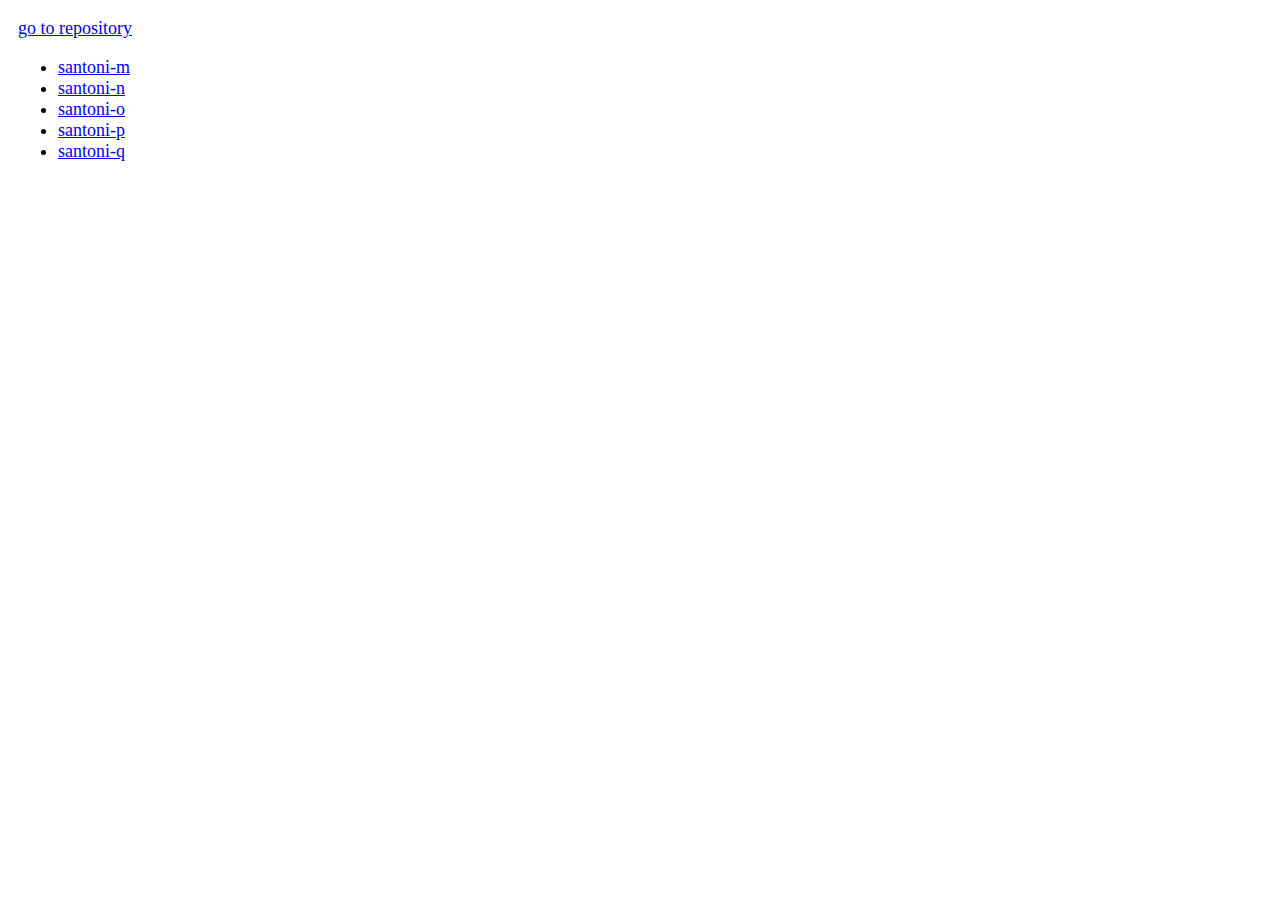
<file: docs/index.html>
<!DOCTYPE html><html><body style="font-size: large; margin: 2vh;"><div><a href="https://github.com/dimon4ezzz/santoni-firmwares">go to repository</a></div><ul><li><a href="santoni-m.html">santoni-m</a></li><li><a href="santoni-n.html">santoni-n</a></li><li><a href="santoni-o.html">santoni-o</a></li><li><a href="santoni-p.html">santoni-p</a></li><li><a href="santoni-q.html">santoni-q</a></li></ul></body></html>
</file>
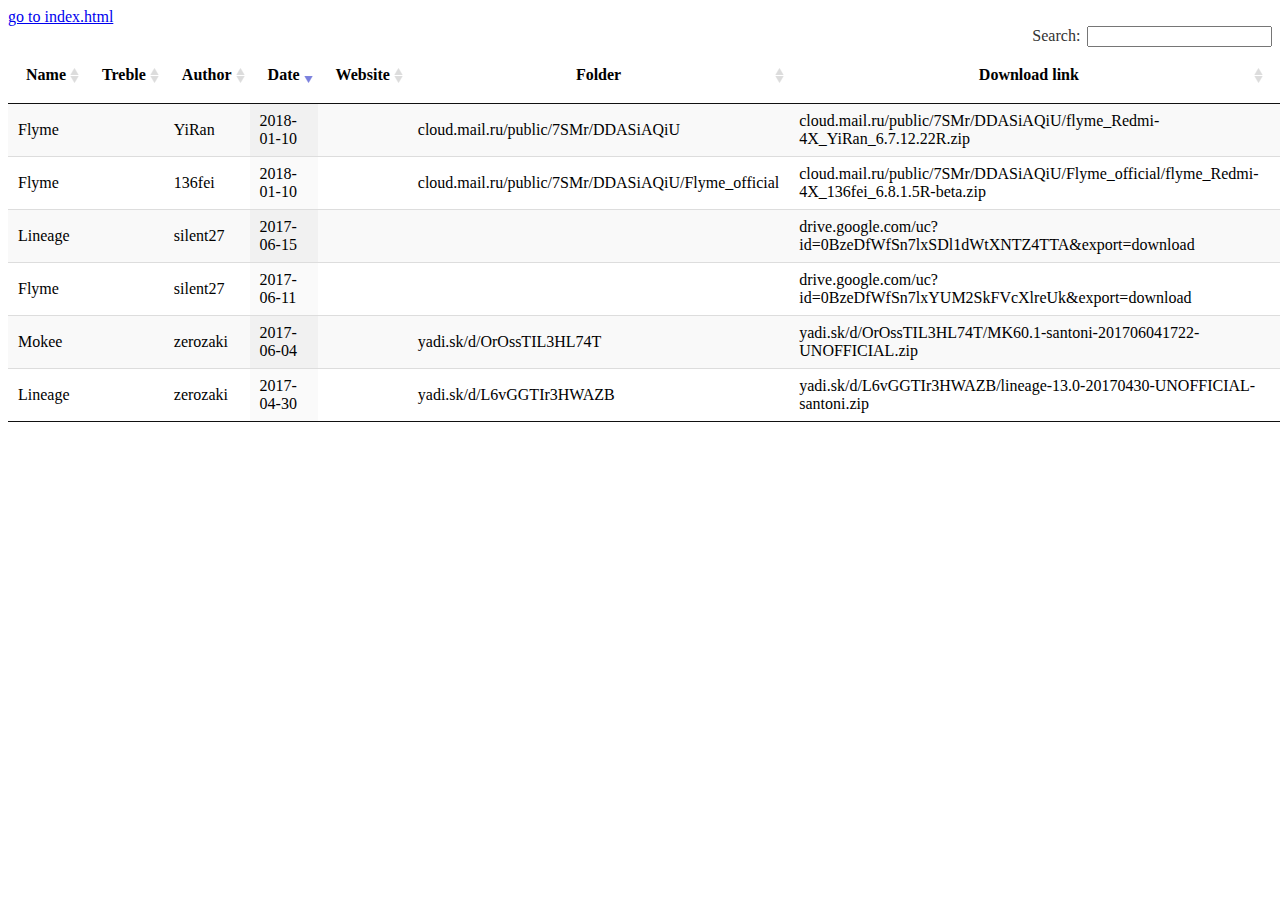
<file: docs/santoni-m.html>
<!DOCTYPE html><html><head><title>santoni-m</title><link rel="stylesheet" type="text/css" href="datatables.min.css"></head><body><div><a href="index.html">go to index.html</a></div><table id="table" class="display"><thead><th>Name</th><th>Treble</th><th>Author</th><th>Date</th><th>Website</th><th>Folder</th><th>Download link</th><th>XDA link</th><th>Telegram link</th><th>4PDA post link</th></thead><tr><td>Flyme</td><td></td><td>YiRan</td><td>2018-01-10</td><td></td><td>cloud.mail.ru/public/7SMr/DDASiAQiU</td><td>cloud.mail.ru/public/7SMr/DDASiAQiU/flyme_Redmi-4X_YiRan_6.7.12.22R.zip</td><td></td><td></td><td>4pda.ru/forum/index.php?act=findpost&amp;pid=61894584</td></tr><tr><td>Flyme</td><td></td><td>136fei</td><td>2018-01-10</td><td></td><td>cloud.mail.ru/public/7SMr/DDASiAQiU/Flyme_official</td><td>cloud.mail.ru/public/7SMr/DDASiAQiU/Flyme_official/flyme_Redmi-4X_136fei_6.8.1.5R-beta.zip</td><td></td><td></td><td>4pda.ru/forum/index.php?act=findpost&amp;pid=66714475</td></tr><tr><td>Flyme</td><td></td><td>silent27</td><td>2017-06-11</td><td></td><td></td><td>drive.google.com/uc?id=0BzeDfWfSn7lxYUM2SkFVcXlreUk&amp;export=download</td><td></td><td></td><td>4pda.ru/forum/index.php?act=findpost&amp;pid=62276835</td></tr><tr><td>Lineage</td><td></td><td>zerozaki</td><td>2017-04-30</td><td></td><td>yadi.sk/d/L6vGGTIr3HWAZB</td><td>yadi.sk/d/L6vGGTIr3HWAZB/lineage-13.0-20170430-UNOFFICIAL-santoni.zip</td><td></td><td></td><td>4pda.ru/forum/index.php?act=findpost&amp;pid=60985673</td></tr><tr><td>Lineage</td><td></td><td>silent27</td><td>2017-06-15</td><td></td><td></td><td>drive.google.com/uc?id=0BzeDfWfSn7lxSDl1dWtXNTZ4TTA&amp;export=download</td><td></td><td></td><td>4pda.ru/forum/index.php?act=findpost&amp;pid=61463677</td></tr><tr><td>Mokee</td><td></td><td>zerozaki</td><td>2017-06-04</td><td></td><td>yadi.sk/d/OrOssTIL3HL74T</td><td>yadi.sk/d/OrOssTIL3HL74T/MK60.1-santoni-201706041722-UNOFFICIAL.zip</td><td></td><td></td><td>4pda.ru/forum/index.php?act=findpost&amp;pid=60985673</td></tr></table><script src="jquery-3.5.1.min.js"></script><script src="datatables.min.js"></script><script>$(document).ready(function(){$("#table").DataTable({paging:false,info:false,order:[[3,"desc"]]})});</script></body></html>
</file>
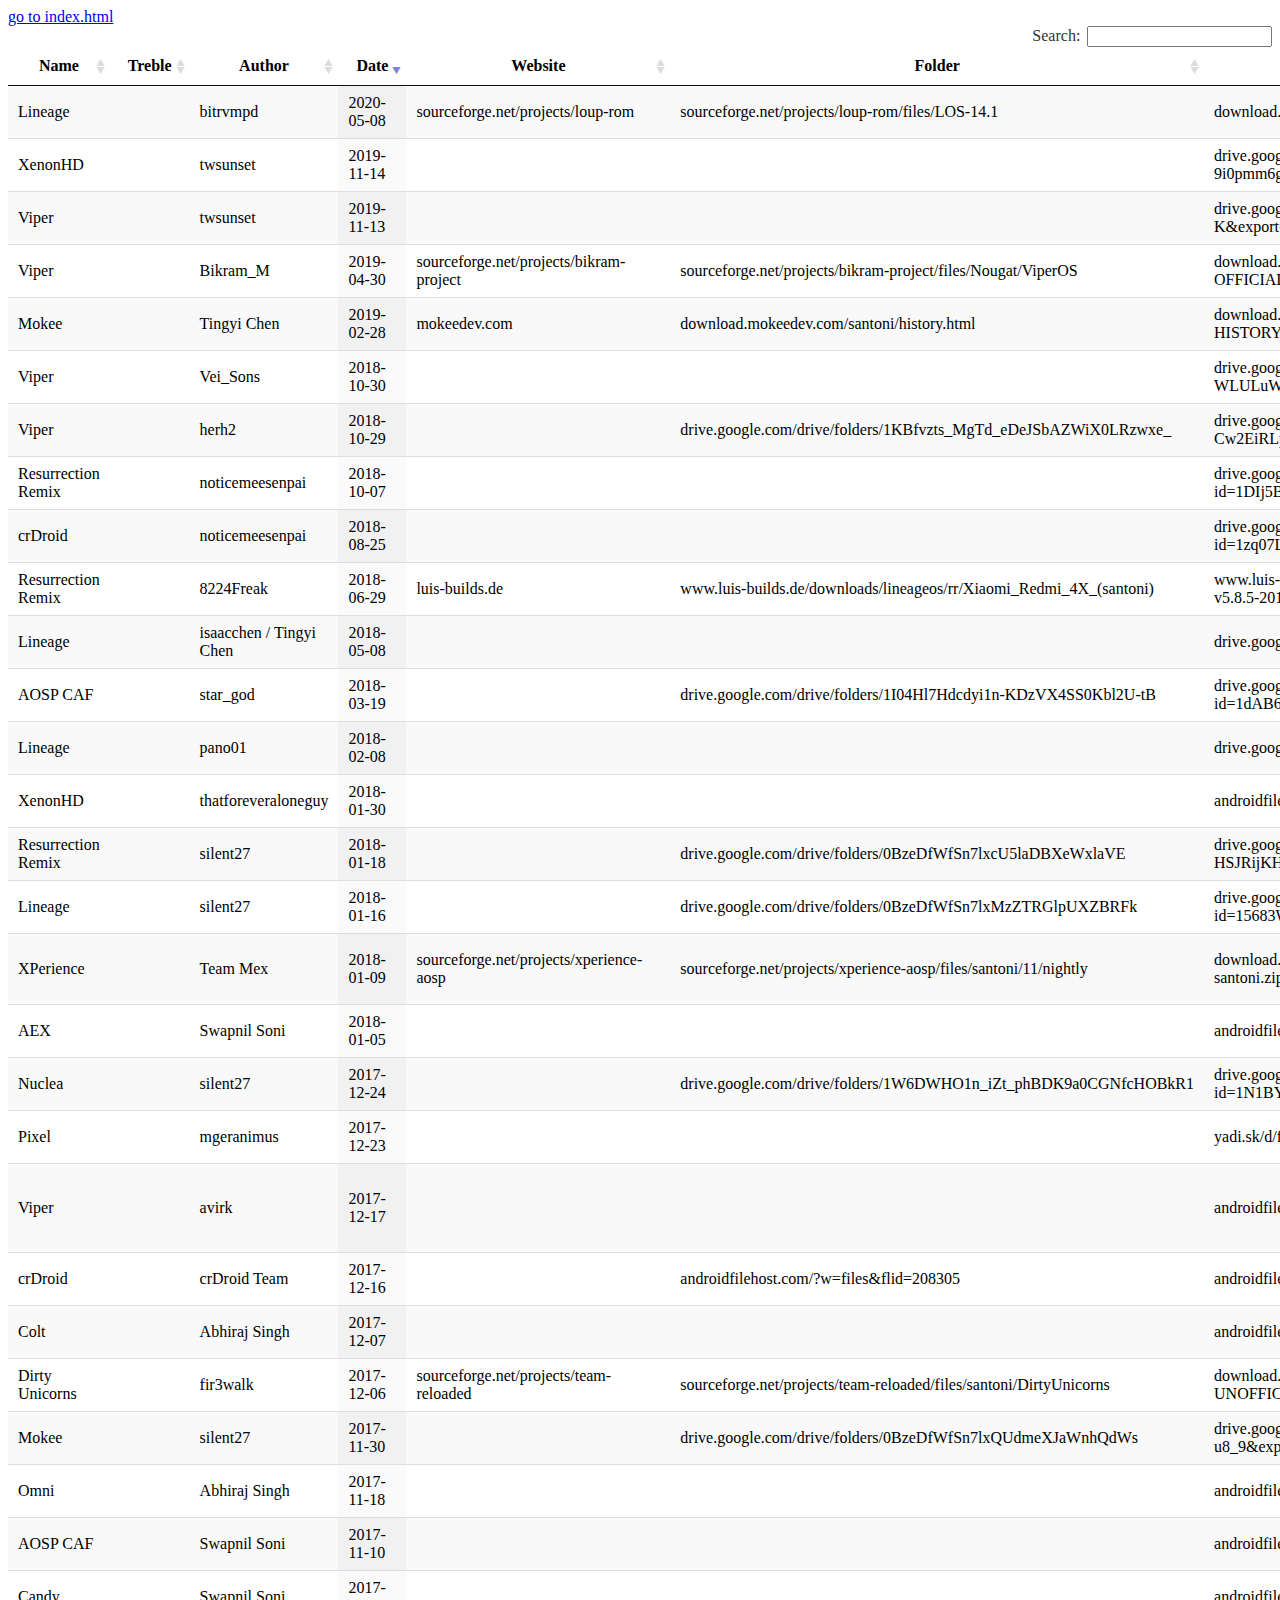
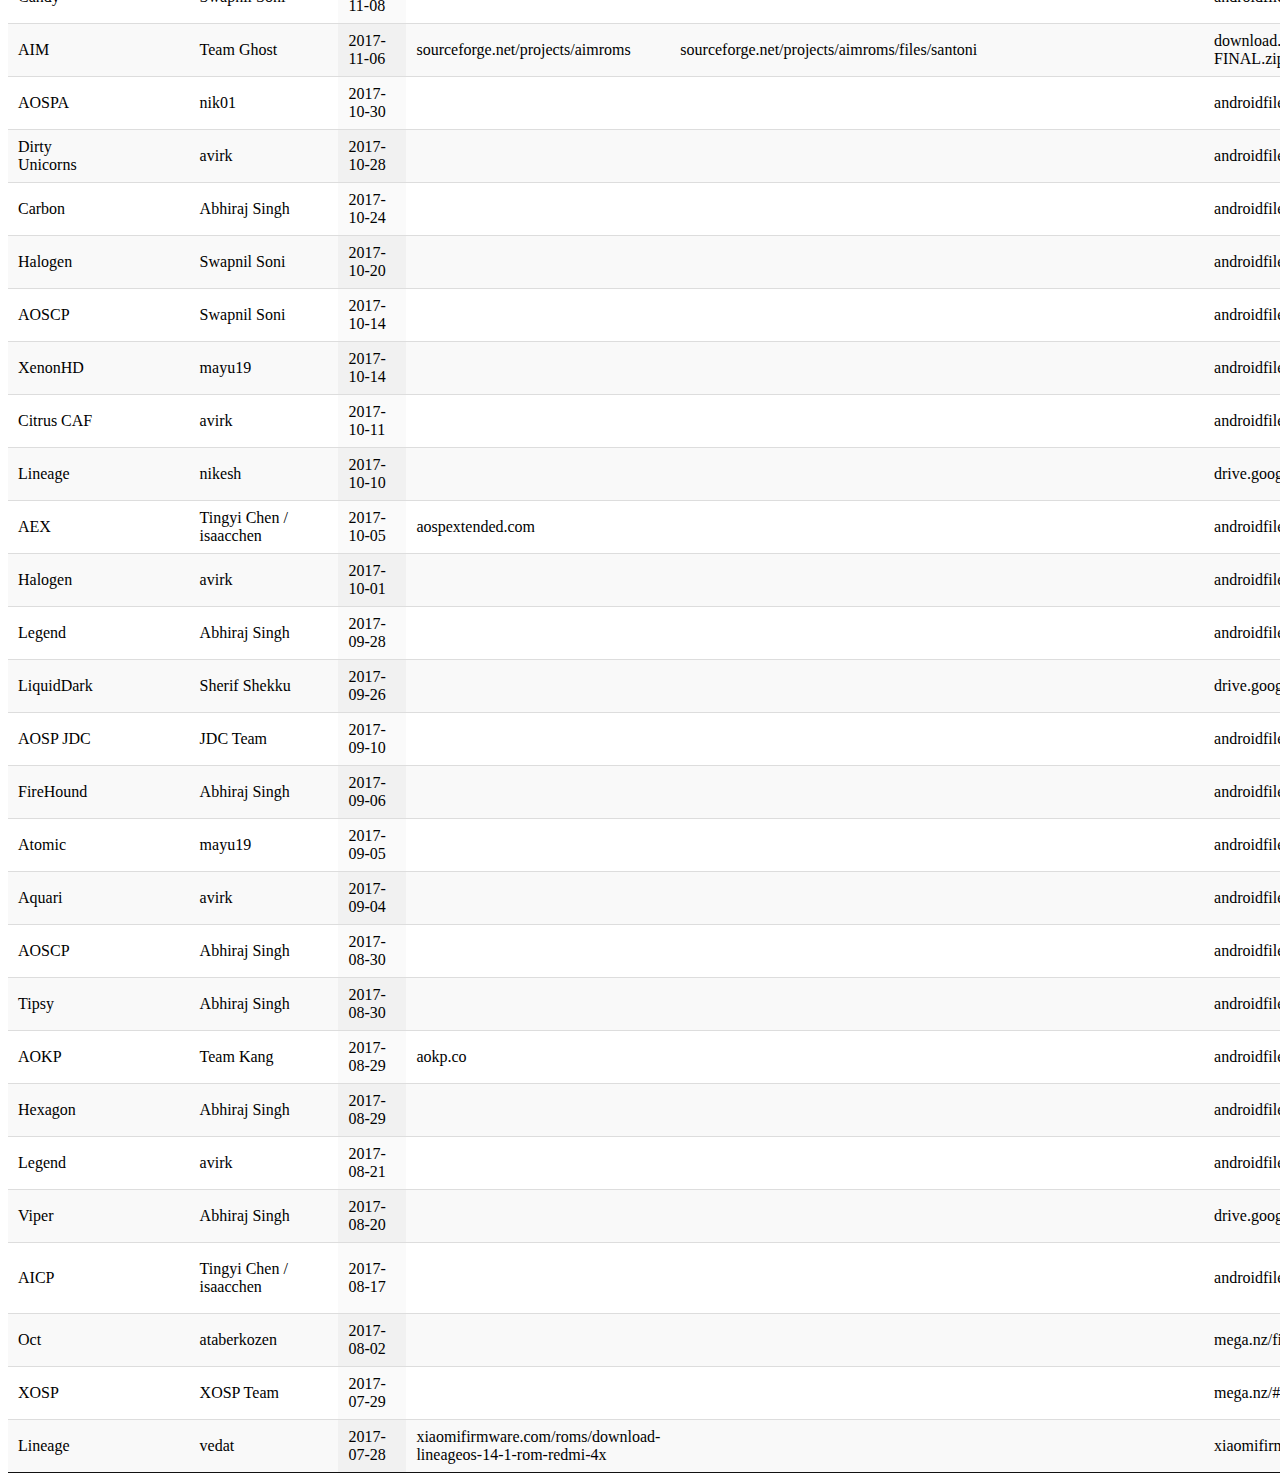
<file: docs/santoni-n.html>
<!DOCTYPE html><html><head><title>santoni-n</title><link rel="stylesheet" type="text/css" href="datatables.min.css"></head><body><div><a href="index.html">go to index.html</a></div><table id="table" class="display"><thead><th>Name</th><th>Treble</th><th>Author</th><th>Date</th><th>Website</th><th>Folder</th><th>Download link</th><th>XDA link</th><th>Telegram link</th><th>4PDA post link</th></thead><tr><td>AIM</td><td></td><td>Team Ghost</td><td>2017-11-06</td><td>sourceforge.net/projects/aimroms</td><td>sourceforge.net/projects/aimroms/files/santoni</td><td>download.sourceforge.net/aimroms/AIM-System-V2.5-20171106-OFFICIAL-santoni-FINAL.zip</td><td>forum.xda-developers.com/xiaomi-redmi-4x/development/-t3667075</td><td></td><td>4pda.ru/forum/index.php?act=findpost&amp;pid=64662917</td></tr><tr><td>AOKP</td><td></td><td>Team Kang</td><td>2017-08-29</td><td>aokp.co</td><td></td><td>androidfilehost.com/?fid=745425885120758619</td><td>forum.xda-developers.com/xiaomi-redmi-4x/development/-t3664435</td><td></td><td></td></tr><tr><td>AICP</td><td></td><td>Tingyi Chen / isaacchen</td><td>2017-08-17</td><td></td><td></td><td>androidfilehost.com/?fid=817550096634793242</td><td>forum.xda-developers.com/android/development/-t3657734</td><td></td><td>4pda.ru/forum/index.php?act=findpost&amp;pid=63640383</td></tr><tr><td>AOSCP</td><td></td><td>Swapnil Soni</td><td>2017-10-14</td><td></td><td></td><td>androidfilehost.com/?fid=745849072291681093</td><td></td><td></td><td></td></tr><tr><td>AOSCP</td><td></td><td>Abhiraj Singh</td><td>2017-08-30</td><td></td><td></td><td>androidfilehost.com/?fid=889764386195926193</td><td></td><td></td><td>4pda.ru/forum/index.php?act=findpost&amp;pid=64726032</td></tr><tr><td>AOSP CAF</td><td></td><td>Swapnil Soni</td><td>2017-11-10</td><td></td><td></td><td>androidfilehost.com/?fid=889964283620764890</td><td>forum.xda-developers.com/xiaomi-redmi-4x/development/-t3694483</td><td></td><td>4pda.ru/forum/index.php?act=findpost&amp;pid=70157037</td></tr><tr><td>AOSP CAF</td><td></td><td>star_god</td><td>2018-03-19</td><td></td><td>drive.google.com/drive/folders/1I04Hl7Hdcdyi1n-KDzVX4SS0Kbl2U-tB</td><td>drive.google.com/uc?id=1dAB6FlxO2nGoPD9NXmA_xAPvg42gHl4z&amp;export=download</td><td></td><td></td><td>4pda.ru/forum/index.php?act=findpost&amp;pid=71338863</td></tr><tr><td>AEX</td><td></td><td>Tingyi Chen / isaacchen</td><td>2017-10-05</td><td>aospextended.com</td><td></td><td>androidfilehost.com/?fid=745849072291678748</td><td></td><td></td><td>4pda.ru/forum/index.php?act=findpost&amp;pid=71472477</td></tr><tr><td>AEX</td><td></td><td>Swapnil Soni</td><td>2018-01-05</td><td></td><td></td><td>androidfilehost.com/?fid=889964283620776289</td><td>forum.xda-developers.com/xiaomi-redmi-4x/development/-t3735851</td><td></td><td>4pda.ru/forum/index.php?act=findpost&amp;pid=69195391</td></tr><tr><td>AOSP JDC</td><td></td><td>JDC Team</td><td>2017-09-10</td><td></td><td></td><td>androidfilehost.com/?fid=817550096634798280</td><td>forum.xda-developers.com/xiaomi-redmi-4x/development/-t3679303</td><td></td><td>4pda.ru/forum/index.php?act=findpost&amp;pid=65960472</td></tr><tr><td>Atomic</td><td></td><td>mayu19</td><td>2017-09-05</td><td></td><td></td><td>androidfilehost.com/?fid=961840155545593364</td><td>forum.xda-developers.com/xiaomi-redmi-4x/development/-t3670062</td><td></td><td>4pda.ru/forum/index.php?act=findpost&amp;pid=68085839</td></tr><tr><td>Aquari</td><td></td><td>avirk</td><td>2017-09-04</td><td></td><td></td><td>androidfilehost.com/?fid=889764386195927299</td><td>forum.xda-developers.com/xiaomi-redmi-4x/how-to/-t3651731</td><td></td><td>4pda.ru/forum/index.php?act=findpost&amp;pid=65124913</td></tr><tr><td>Colt</td><td></td><td>Abhiraj Singh</td><td>2017-12-07</td><td></td><td></td><td>androidfilehost.com/?fid=962021903579496952</td><td>forum.xda-developers.com/xiaomi-redmi-4x/development/-t3678518</td><td></td><td>4pda.ru/forum/index.php?act=findpost&amp;pid=74015287</td></tr><tr><td>Carbon</td><td></td><td>Abhiraj Singh</td><td>2017-10-24</td><td></td><td></td><td>androidfilehost.com/?fid=962021903579487416</td><td>forum.xda-developers.com/xiaomi-redmi-4x/development/-t3693995</td><td></td><td>4pda.ru/forum/index.php?act=findpost&amp;pid=71809208</td></tr><tr><td>Candy</td><td></td><td>Swapnil Soni</td><td>2017-11-08</td><td></td><td></td><td>androidfilehost.com/?fid=817906626617945027</td><td>forum.xda-developers.com/xiaomi-redmi-4x/development/-t3678965</td><td></td><td></td></tr><tr><td>crDroid</td><td></td><td>crDroid Team</td><td>2017-12-16</td><td></td><td>androidfilehost.com/?w=files&amp;flid=208305</td><td>androidfilehost.com/?fid=889964283620772620</td><td>forum.xda-developers.com/xiaomi-redmi-4x/development/-t3660746</td><td></td><td>4pda.ru/forum/index.php?act=findpost&amp;pid=63646596</td></tr><tr><td>crDroid</td><td></td><td>noticemeesenpai</td><td>2018-08-25</td><td></td><td></td><td>drive.google.com/uc?id=1zq07L16wwynSXok3X1JSgXoOYGS2kdtB&amp;export=download</td><td></td><td></td><td>4pda.ru/forum/index.php?act=findpost&amp;pid=76419784</td></tr><tr><td>Citrus CAF</td><td></td><td>avirk</td><td>2017-10-11</td><td></td><td></td><td>androidfilehost.com/?fid=962021903579484035</td><td></td><td></td><td>4pda.ru/forum/index.php?act=findpost&amp;pid=64614675</td></tr><tr><td>Dirty Unicorns</td><td></td><td>fir3walk</td><td>2017-12-06</td><td>sourceforge.net/projects/team-reloaded</td><td>sourceforge.net/projects/team-reloaded/files/santoni/DirtyUnicorns</td><td>download.sourceforge.net/team-reloaded/du_santoni-v11.7.2-20171206-2127-UNOFFICIAL.zip</td><td>forum.xda-developers.com/xiaomi-redmi-4x/development/-t3713052</td><td></td><td>4pda.ru/forum/index.php?act=findpost&amp;pid=77279233</td></tr><tr><td>Dirty Unicorns</td><td></td><td>avirk</td><td>2017-10-28</td><td></td><td></td><td>androidfilehost.com/?fid=962021903579488576</td><td>forum.xda-developers.com/xiaomi-redmi-4x/development/-t3698278</td><td></td><td>4pda.ru/forum/index.php?act=findpost&amp;pid=66622463</td></tr><tr><td>FireHound</td><td></td><td>Abhiraj Singh</td><td>2017-09-06</td><td></td><td></td><td>androidfilehost.com/?fid=889764386195927593</td><td>forum.xda-developers.com/xiaomi-redmi-4x/development/-t3668873</td><td></td><td>4pda.ru/forum/index.php?act=findpost&amp;pid=69185253</td></tr><tr><td>Halogen</td><td></td><td>Swapnil Soni</td><td>2017-10-20</td><td></td><td></td><td>androidfilehost.com/?fid=962021903579486466</td><td></td><td></td><td>4pda.ru/forum/index.php?act=findpost&amp;pid=66241862</td></tr><tr><td>Halogen</td><td></td><td>avirk</td><td>2017-10-01</td><td></td><td></td><td>androidfilehost.com/?fid=962021903579481567</td><td></td><td></td><td></td></tr><tr><td>Hexagon</td><td></td><td>Abhiraj Singh</td><td>2017-08-29</td><td></td><td></td><td>androidfilehost.com/?fid=889764386195925867</td><td>forum.xda-developers.com/xiaomi-redmi-4x/development/-t3664238</td><td></td><td>4pda.ru/forum/index.php?act=findpost&amp;pid=64512049</td></tr><tr><td>LiquidDark</td><td></td><td>Sherif Shekku</td><td>2017-09-26</td><td></td><td></td><td>drive.google.com/uc?id=0B6xnkybEGW8KNEZoSG52RGVNRkk&amp;export=download</td><td>forum.xda-developers.com/xiaomi-redmi-4x/development/-t3677716</td><td></td><td>4pda.ru/forum/index.php?act=findpost&amp;pid=71811052</td></tr><tr><td>Lineage</td><td></td><td>bitrvmpd</td><td>2020-05-08</td><td>sourceforge.net/projects/loup-rom</td><td>sourceforge.net/projects/loup-rom/files/LOS-14.1</td><td>download.sourceforge.net/loup-rom/lineage-14.1-20200508-UNOFFICIAL-santoni.zip</td><td></td><td></td><td>4pda.ru/forum/index.php?act=findpost&amp;pid=69844358</td></tr><tr><td>Lineage</td><td></td><td>silent27</td><td>2018-01-16</td><td></td><td>drive.google.com/drive/folders/0BzeDfWfSn7lxMzZTRGlpUXZBRFk</td><td>drive.google.com/uc?id=15683WjzEXJ_U8U6mY0nLO7NdIWOiQhu8&amp;export=download</td><td></td><td></td><td>4pda.ru/forum/index.php?act=findpost&amp;pid=65447823</td></tr><tr><td>Lineage</td><td></td><td>pano01</td><td>2018-02-08</td><td></td><td></td><td>drive.google.com/uc?id=1rSpMdu3rtgyk_I6jZojb9avM00SsxV3B&amp;export=download</td><td></td><td></td><td>4pda.ru/forum/index.php?act=findpost&amp;pid=67078832</td></tr><tr><td>Lineage</td><td></td><td>isaacchen / Tingyi Chen</td><td>2018-05-08</td><td></td><td></td><td>drive.google.com/uc?id=19csKlr3zmI8gbnpca59SJBhoIrUyr5eI&amp;export=download</td><td></td><td></td><td>4pda.ru/forum/index.php?act=findpost&amp;pid=65671190</td></tr><tr><td>Lineage</td><td></td><td>nikesh</td><td>2017-10-10</td><td></td><td></td><td>drive.google.com/uc?id=0B0f15ayEW_XGMFRKUlo4UUhFTmc&amp;export=download</td><td></td><td></td><td></td></tr><tr><td>Lineage</td><td></td><td>vedat</td><td>2017-07-28</td><td>xiaomifirmware.com/roms/download-lineageos-14-1-rom-redmi-4x</td><td></td><td>xiaomifirmware.com/download-link/?dlm-dp-dl=4197</td><td></td><td></td><td>4pda.ru/forum/index.php?act=findpost&amp;pid=72202177</td></tr><tr><td>Legend</td><td></td><td>Abhiraj Singh</td><td>2017-09-28</td><td></td><td></td><td>androidfilehost.com/?fid=673791459329049353</td><td>forum.xda-developers.com/xiaomi-redmi-4x/development/-t3678579</td><td></td><td>4pda.ru/forum/index.php?act=findpost&amp;pid=71826557</td></tr><tr><td>Legend</td><td></td><td>avirk</td><td>2017-08-21</td><td></td><td></td><td>androidfilehost.com/?fid=889764386195924276</td><td>forum.xda-developers.com/xiaomi-redmi-4x/development/-t3660380</td><td></td><td></td></tr><tr><td>Mokee</td><td></td><td>silent27</td><td>2017-11-30</td><td></td><td>drive.google.com/drive/folders/0BzeDfWfSn7lxQUdmeXJaWnhQdWs</td><td>drive.google.com/uc?id=1BTr6nS70V6BFof7Ww3P_YoSAM0P-u8_9&amp;export=download</td><td></td><td></td><td>4pda.ru/forum/index.php?act=findpost&amp;pid=64767902</td></tr><tr><td>Mokee</td><td></td><td>Tingyi Chen</td><td>2019-02-28</td><td>mokeedev.com</td><td>download.mokeedev.com/santoni/history.html</td><td>download.mokeedev.com/santoni/file/MK71.2-santoni-190228-HISTORY.zip/download</td><td></td><td>t.me/mokeecommunity</td><td>4pda.ru/forum/index.php?act=findpost&amp;pid=65680907</td></tr><tr><td>Nuclea</td><td></td><td>silent27</td><td>2017-12-24</td><td></td><td>drive.google.com/drive/folders/1W6DWHO1n_iZt_phBDK9a0CGNfcHOBkR1</td><td>drive.google.com/uc?id=1N1BY2F0f2aUn61PWIYyUj8aHp3zWT3p_&amp;export=download</td><td></td><td></td><td>4pda.ru/forum/index.php?act=findpost&amp;pid=66887116</td></tr><tr><td>Oct</td><td></td><td>ataberkozen</td><td>2017-08-02</td><td></td><td></td><td>mega.nz/file/jNQhlZzT#bLgaoo75DzEXIODBjFyVPVygEQztMTDCS_l_FTcb9iQ</td><td>forum.xda-developers.com/xiaomi-redmi-4x/development/-t3650594</td><td></td><td>4pda.ru/forum/index.php?act=findpost&amp;pid=69410407</td></tr><tr><td>Omni</td><td></td><td>Abhiraj Singh</td><td>2017-11-18</td><td></td><td></td><td>androidfilehost.com/?fid=673791459329062410</td><td>forum.xda-developers.com/xiaomi-redmi-4x/development/-t3706844</td><td></td><td>4pda.ru/forum/index.php?act=findpost&amp;pid=71827810</td></tr><tr><td>Pixel</td><td></td><td>mgeranimus</td><td>2017-12-23</td><td></td><td></td><td>yadi.sk/d/fj9cGz-L3RmeQw</td><td>forum.xda-developers.com/xiaomi-redmi-4x/development/-t3700153</td><td></td><td>4pda.ru/forum/index.php?act=findpost&amp;pid=69598330</td></tr><tr><td>AOSPA</td><td></td><td>nik01</td><td>2017-10-30</td><td></td><td></td><td>androidfilehost.com/?fid=962021903579488850</td><td>forum.xda-developers.com/xiaomi-redmi-4x/development/-t3696813</td><td></td><td>4pda.ru/forum/index.php?act=findpost&amp;pid=66501424</td></tr><tr><td>Resurrection Remix</td><td></td><td>8224Freak</td><td>2018-06-29</td><td>luis-builds.de</td><td>www.luis-builds.de/downloads/lineageos/rr/Xiaomi_Redmi_4X_(santoni)</td><td>www.luis-builds.de/downloads/lineageos/rr/Xiaomi_Redmi_4X_(santoni)/RR-N-v5.8.5-20180629-santoni-Luis.zip</td><td>forum.xda-developers.com/xiaomi-redmi-4x/development/-t3706456</td><td>t.me/rr_luisrom</td><td>4pda.ru/forum/index.php?act=findpost&amp;pid=67393773</td></tr><tr><td>Resurrection Remix</td><td></td><td>silent27</td><td>2018-01-18</td><td></td><td>drive.google.com/drive/folders/0BzeDfWfSn7lxcU5laDBXeWxlaVE</td><td>drive.google.com/uc?id=1--HSJRijKHBZ9amGq1vPM2xOHBNxVq0z&amp;export=download</td><td></td><td></td><td>4pda.ru/forum/index.php?act=findpost&amp;pid=63943396</td></tr><tr><td>Resurrection Remix</td><td></td><td>noticemeesenpai</td><td>2018-10-07</td><td></td><td></td><td>drive.google.com/uc?id=1DIj5BkmBqvSZMjzirLECDUs2Ue6TFdnJ&amp;export=download</td><td></td><td></td><td>4pda.ru/forum/index.php?act=findpost&amp;pid=77868688</td></tr><tr><td>Viper</td><td></td><td>twsunset</td><td>2019-11-13</td><td></td><td></td><td>drive.google.com/uc?id=1-3AGQkXPB3i8SppMwCn46KBbJML2F--K&amp;export=download</td><td></td><td></td><td>4pda.ru/forum/index.php?act=findpost&amp;pid=90831806</td></tr><tr><td>Viper</td><td></td><td>herh2</td><td>2018-10-29</td><td></td><td>drive.google.com/drive/folders/1KBfvzts_MgTd_eDeJSbAZWiX0LRzwxe_</td><td>drive.google.com/uc?id=1TC71dXQ2Z2-Cw2EiRLpZUY6PZZvYnbXH&amp;export=download</td><td></td><td></td><td>4pda.ru/forum/index.php?act=findpost&amp;pid=75684295</td></tr><tr><td>Viper</td><td></td><td>avirk</td><td>2017-12-17</td><td></td><td></td><td>androidfilehost.com/?fid=817906626617953190</td><td>forum.xda-developers.com/xiaomi-redmi-4x/development/-t3650108</td><td>t.me/viperosnews</td><td>forum.xda-developers.com/xiaomi-redmi-4x/development/-t3650108</td></tr><tr><td>Viper</td><td></td><td>Bikram_M</td><td>2019-04-30</td><td>sourceforge.net/projects/bikram-project</td><td>sourceforge.net/projects/bikram-project/files/Nougat/ViperOS</td><td>download.sourceforge.net/bikram-project/Viper-santoni-20190430-Coral-v3.1.1-OFFICIAL.zip</td><td></td><td></td><td>4pda.ru/forum/index.php?act=findpost&amp;pid=80414048</td></tr><tr><td>Viper</td><td></td><td>Abhiraj Singh</td><td>2017-08-20</td><td></td><td></td><td>drive.google.com/uc?id=0B-LeN9Fc9F_adVAxdU80bW54Qms&amp;export=download</td><td>forum.xda-developers.com/xiaomi-redmi-4x/development/-t3660070</td><td></td><td>4pda.ru/forum/index.php?act=findpost&amp;pid=63699690</td></tr><tr><td>Viper</td><td></td><td>Vei_Sons</td><td>2018-10-30</td><td></td><td></td><td>drive.google.com/uc?id=1-6Frs3Co5Q-WLULuW9zcohJdG2yV3_y5&amp;export=download</td><td></td><td></td><td>4pda.ru/forum/index.php?act=findpost&amp;pid=78451326</td></tr><tr><td>Tipsy</td><td></td><td>Abhiraj Singh</td><td>2017-08-30</td><td></td><td></td><td>androidfilehost.com/?fid=817550096634795892</td><td>forum.xda-developers.com/xiaomi-redmi-4x/development/-t3664748</td><td></td><td>4pda.ru/forum/index.php?act=findpost&amp;pid=69263028</td></tr><tr><td>XPerience</td><td></td><td>Team Mex</td><td>2018-01-09</td><td>sourceforge.net/projects/xperience-aosp</td><td>sourceforge.net/projects/xperience-aosp/files/santoni/11/nightly</td><td>download.sourceforge.net/xperience-aosp/XPerience-11.1.2-20180109-NIGHTLY-santoni.zip</td><td>forum.xda-developers.com/android/general/-t3650832#post73269185</td><td></td><td>4pda.ru/forum/index.php?act=findpost&amp;pid=67515470</td></tr><tr><td>XenonHD</td><td></td><td>twsunset</td><td>2019-11-14</td><td></td><td></td><td>drive.google.com/uc?id=124qL52z9BMmi-9i0pmm6gb6xfnWZorxM&amp;export=download</td><td></td><td></td><td>4pda.ru/forum/index.php?act=findpost&amp;pid=90872919</td></tr><tr><td>XenonHD</td><td></td><td>mayu19</td><td>2017-10-14</td><td></td><td></td><td>androidfilehost.com/?fid=889964283620758370</td><td></td><td></td><td></td></tr><tr><td>XenonHD</td><td></td><td>thatforeveraloneguy</td><td>2018-01-30</td><td></td><td></td><td>androidfilehost.com/?fid=890129502657579479</td><td></td><td></td><td>4pda.ru/forum/index.php?act=findpost&amp;pid=69814971</td></tr><tr><td>XOSP</td><td></td><td>XOSP Team</td><td>2017-07-29</td><td></td><td></td><td>mega.nz/#!PEIBCAgB!temG7nUCIZ9nYn849BCpFM7zTULQ22YHOAQL1tZXQPM</td><td>forum.xda-developers.com/xiaomi-redmi-4x/development/-t3651115</td><td></td><td>4pda.ru/forum/index.php?act=findpost&amp;pid=67181093</td></tr></table><script src="jquery-3.5.1.min.js"></script><script src="datatables.min.js"></script><script>$(document).ready(function(){$("#table").DataTable({paging:false,info:false,order:[[3,"desc"]]})});</script></body></html>
</file>
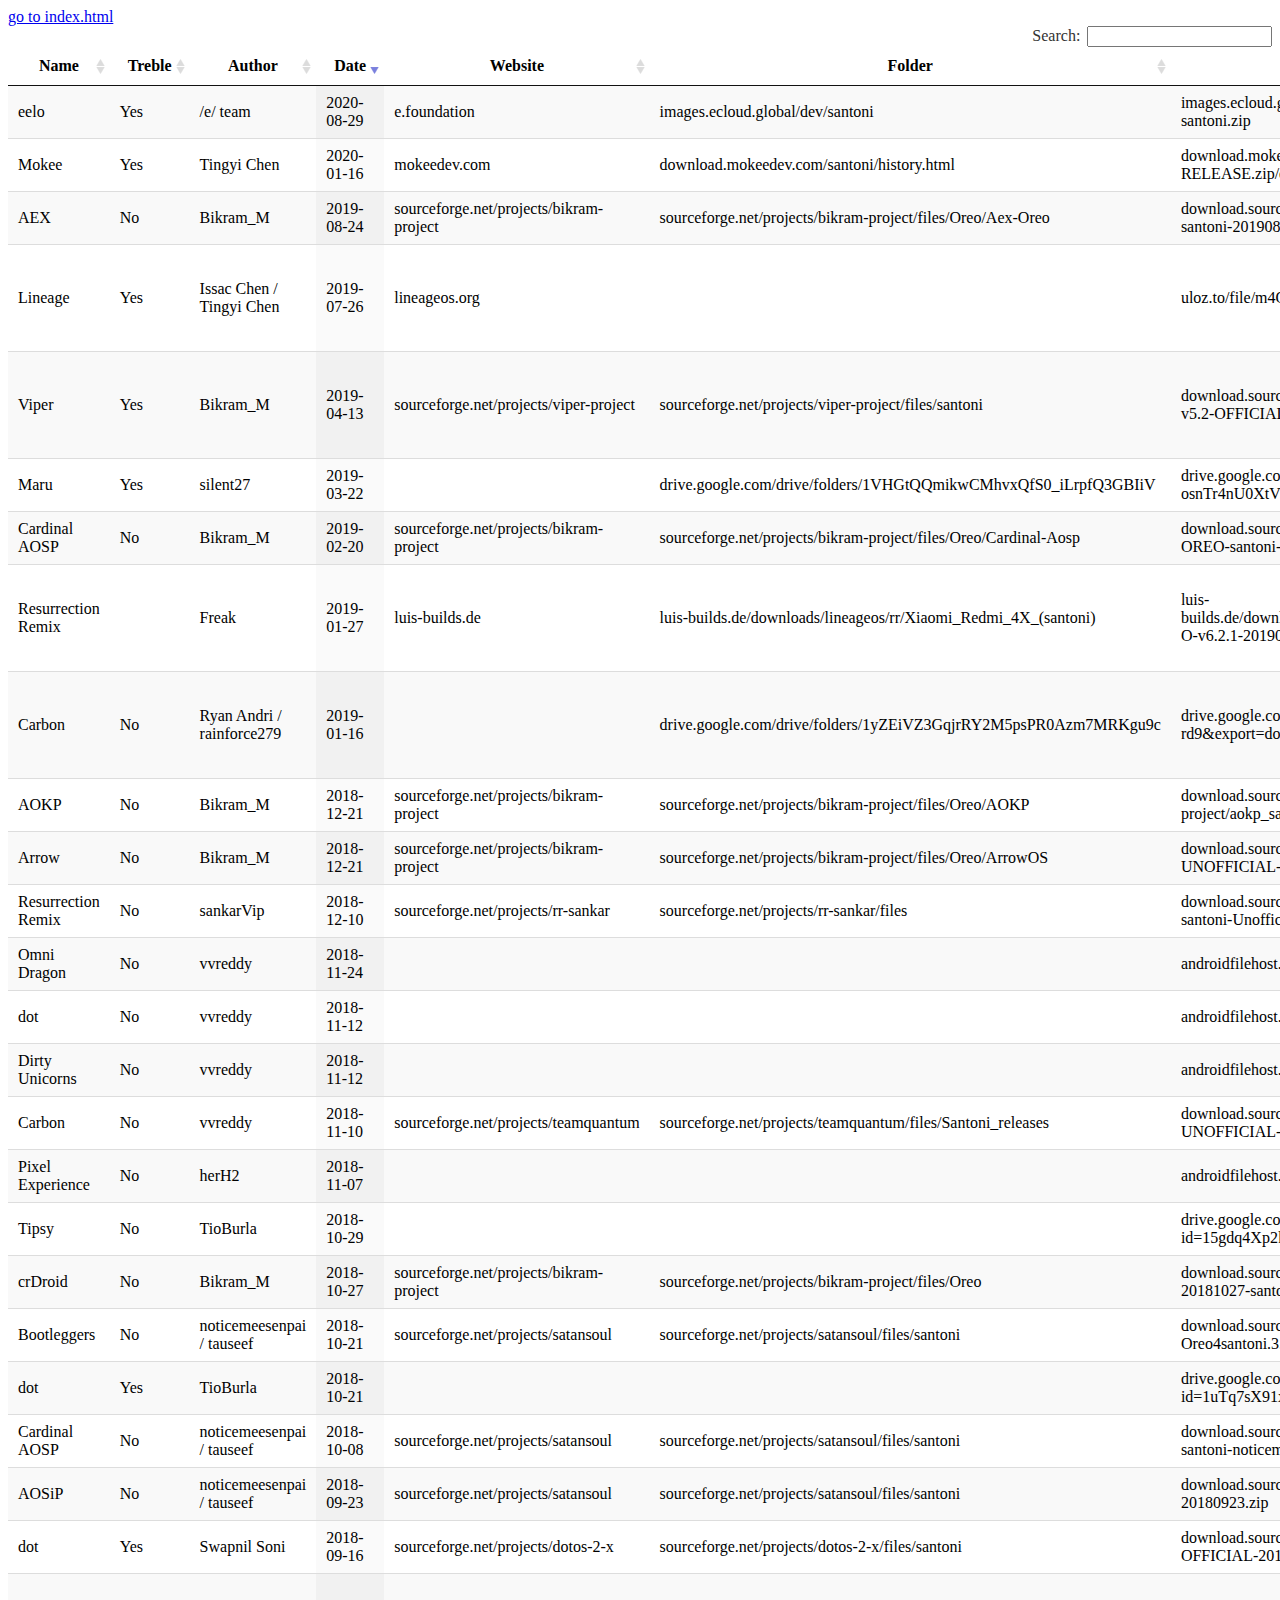
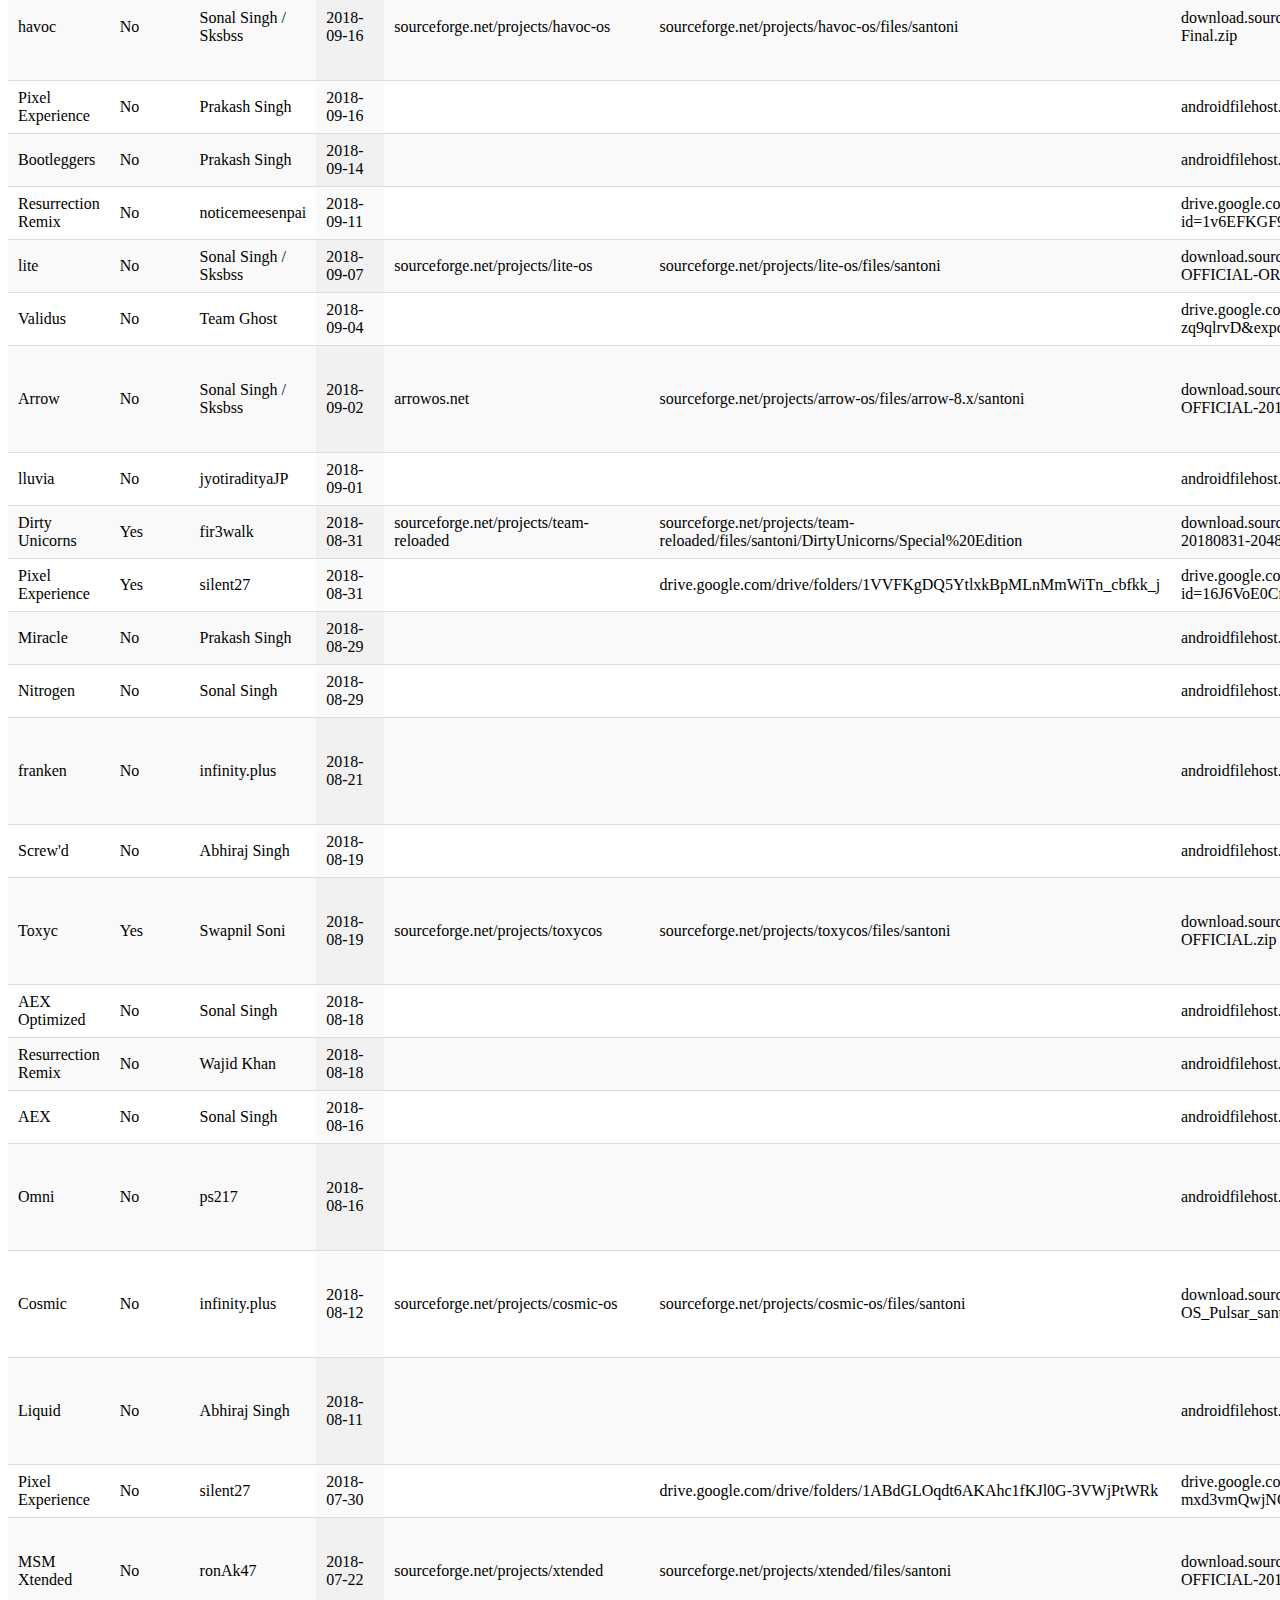
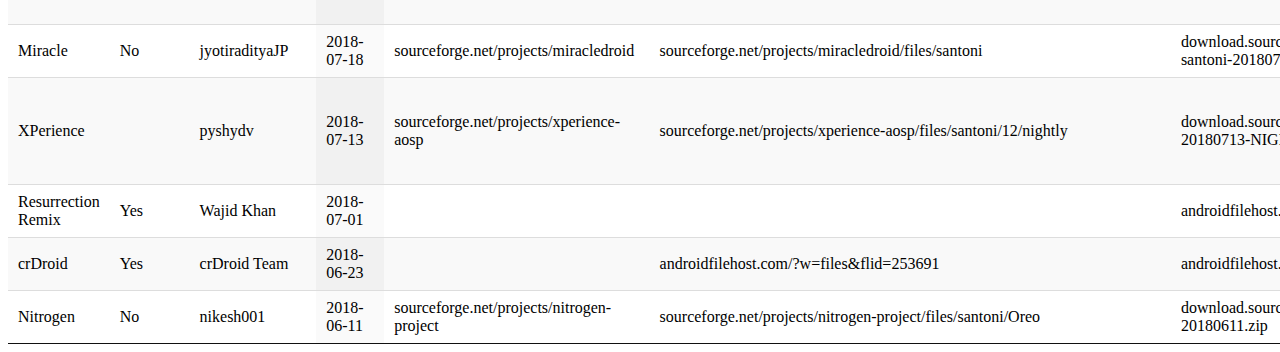
<file: docs/santoni-o.html>
<!DOCTYPE html><html><head><title>santoni-o</title><link rel="stylesheet" type="text/css" href="datatables.min.css"></head><body><div><a href="index.html">go to index.html</a></div><table id="table" class="display"><thead><th>Name</th><th>Treble</th><th>Author</th><th>Date</th><th>Website</th><th>Folder</th><th>Download link</th><th>XDA link</th><th>Telegram link</th><th>4PDA post link</th></thead><tr><td>AOKP</td><td>No</td><td>Bikram_M</td><td>2018-12-21</td><td>sourceforge.net/projects/bikram-project</td><td>sourceforge.net/projects/bikram-project/files/Oreo/AOKP</td><td>download.sourceforge.net/bikram-project/aokp_santoni_oreo__2018-12-21_1927.zip</td><td></td><td></td><td>4pda.ru/forum/index.php?act=findpost&amp;pid=78530756</td></tr><tr><td>AOSiP</td><td>No</td><td>noticemeesenpai / tauseef</td><td>2018-09-23</td><td>sourceforge.net/projects/satansoul</td><td>sourceforge.net/projects/satansoul/files/santoni</td><td>download.sourceforge.net/satansoul/AOSiP-8.1-Derp-santoni-20180923.zip</td><td></td><td></td><td>4pda.ru/forum/index.php?act=findpost&amp;pid=76380286</td></tr><tr><td>Arrow</td><td>No</td><td>Sonal Singh / Sksbss</td><td>2018-09-02</td><td>arrowos.net</td><td>sourceforge.net/projects/arrow-os/files/arrow-8.x/santoni</td><td>download.sourceforge.net/arrow-os/Arrow-v8.1-santoni-OFFICIAL-20180902.zip</td><td>forum.xda-developers.com/xiaomi-redmi-4x/development/-t3822643</td><td>t.me/Arrow_OS</td><td>4pda.ru/forum/index.php?act=findpost&amp;pid=75561080</td></tr><tr><td>Arrow</td><td>No</td><td>Bikram_M</td><td>2018-12-21</td><td>sourceforge.net/projects/bikram-project</td><td>sourceforge.net/projects/bikram-project/files/Oreo/ArrowOS</td><td>download.sourceforge.net/bikram-project/Arrow-v8.1-santoni-UNOFFICIAL-20181221.zip</td><td></td><td></td><td>4pda.ru/forum/index.php?act=findpost&amp;pid=80500083</td></tr><tr><td>AEX</td><td>No</td><td>Sonal Singh</td><td>2018-08-16</td><td></td><td></td><td>androidfilehost.com/?fid=1322778262903982337</td><td></td><td></td><td>4pda.ru/forum/index.php?act=findpost&amp;pid=74815286</td></tr><tr><td>AEX Optimized</td><td>No</td><td>Sonal Singh</td><td>2018-08-18</td><td></td><td></td><td>androidfilehost.com/?fid=1322778262903984168</td><td></td><td></td><td>4pda.ru/forum/index.php?act=findpost&amp;pid=70338760</td></tr><tr><td>AEX</td><td>No</td><td>Bikram_M</td><td>2019-08-24</td><td>sourceforge.net/projects/bikram-project</td><td>sourceforge.net/projects/bikram-project/files/Oreo/Aex-Oreo</td><td>download.sourceforge.net/bikram-project/AospExtended-v5.8-santoni-20190824-0812-RELEASE.zip</td><td></td><td></td><td>4pda.ru/forum/index.php?act=findpost&amp;pid=81554106</td></tr><tr><td>Bootleggers</td><td>No</td><td>noticemeesenpai / tauseef</td><td>2018-10-21</td><td>sourceforge.net/projects/satansoul</td><td>sourceforge.net/projects/satansoul/files/santoni</td><td>download.sourceforge.net/satansoul/BootleggersROM-Oreo4santoni.3.0-Stable-Unshishufied-20181021.zip</td><td></td><td></td><td>4pda.ru/forum/index.php?act=findpost&amp;pid=76378716</td></tr><tr><td>Bootleggers</td><td>No</td><td>Prakash Singh</td><td>2018-09-14</td><td></td><td></td><td>androidfilehost.com/?fid=1322778262904005229</td><td></td><td></td><td>4pda.ru/forum/index.php?act=findpost&amp;pid=77279125</td></tr><tr><td>Cardinal AOSP</td><td>No</td><td>noticemeesenpai / tauseef</td><td>2018-10-08</td><td>sourceforge.net/projects/satansoul</td><td>sourceforge.net/projects/satansoul/files/santoni</td><td>download.sourceforge.net/satansoul/Cardinal-AOSP-5.8.2-OREO-santoni-noticemeesenpai.zip</td><td></td><td></td><td>4pda.ru/forum/index.php?act=findpost&amp;pid=76579224</td></tr><tr><td>Cardinal AOSP</td><td>No</td><td>Bikram_M</td><td>2019-02-20</td><td>sourceforge.net/projects/bikram-project</td><td>sourceforge.net/projects/bikram-project/files/Oreo/Cardinal-Aosp</td><td>download.sourceforge.net/bikram-project/Cardinal-AOSP-5.8.3-OREO-santoni-20190220-0152.zip</td><td></td><td></td><td>4pda.ru/forum/index.php?act=findpost&amp;pid=82613202</td></tr><tr><td>crDroid</td><td>Yes</td><td>crDroid Team</td><td>2018-06-23</td><td></td><td>androidfilehost.com/?w=files&amp;flid=253691</td><td>androidfilehost.com/?fid=674106145207498092</td><td></td><td></td><td>4pda.ru/forum/index.php?act=findpost&amp;pid=70513997</td></tr><tr><td>crDroid</td><td>No</td><td>Bikram_M</td><td>2018-10-27</td><td>sourceforge.net/projects/bikram-project</td><td>sourceforge.net/projects/bikram-project/files/Oreo</td><td>download.sourceforge.net/bikram-project/crDroidAndroid-8.1-20181027-santoni-v4.7.zip</td><td></td><td></td><td>4pda.ru/forum/index.php?act=findpost&amp;pid=78363118</td></tr><tr><td>Carbon</td><td>No</td><td>Ryan Andri / rainforce279</td><td>2019-01-16</td><td></td><td>drive.google.com/drive/folders/1yZEiVZ3GqjrRY2M5psPR0Azm7MRKgu9c</td><td>drive.google.com/uc?id=1rlUGd5ZFy2l4ZZn9isYoczZ-W3tw-rd9&amp;export=download</td><td>forum.xda-developers.com/xiaomi-redmi-4x/development/-t3781706</td><td></td><td>4pda.ru/forum/index.php?act=findpost&amp;pid=74057674</td></tr><tr><td>Carbon</td><td>No</td><td>vvreddy</td><td>2018-11-10</td><td>sourceforge.net/projects/teamquantum</td><td>sourceforge.net/projects/teamquantum/files/Santoni_releases</td><td>download.sourceforge.net/teamquantum/CARBON-CR-6.1-NOCT-UNOFFICIAL-santoni-20181110-0501.zip</td><td></td><td></td><td>4pda.ru/forum/index.php?act=findpost&amp;pid=78889126</td></tr><tr><td>Cosmic</td><td>No</td><td>infinity.plus</td><td>2018-08-12</td><td>sourceforge.net/projects/cosmic-os</td><td>sourceforge.net/projects/cosmic-os/files/santoni</td><td>download.sourceforge.net/cosmic-os/Cosmic-OS_Pulsar_santoni_8.1.0_20180812_3.2-OFFICIAL.zip</td><td>forum.xda-developers.com/xiaomi-redmi-4x/development/-t3811910</td><td></td><td>4pda.ru/forum/index.php?act=findpost&amp;pid=74788227</td></tr><tr><td>dot</td><td>Yes</td><td>TioBurla</td><td>2018-10-21</td><td></td><td></td><td>drive.google.com/uc?id=1uTq7sX91x_y5OJLSzIRCIYkgWsVBfcy5&amp;export=download</td><td></td><td></td><td>4pda.ru/forum/index.php?act=findpost&amp;pid=78219238</td></tr><tr><td>dot</td><td>No</td><td>vvreddy</td><td>2018-11-12</td><td></td><td></td><td>androidfilehost.com/?fid=11410963190603845037</td><td></td><td></td><td>4pda.ru/forum/index.php?act=findpost&amp;pid=78934345</td></tr><tr><td>dot</td><td>Yes</td><td>Swapnil Soni</td><td>2018-09-16</td><td>sourceforge.net/projects/dotos-2-x</td><td>sourceforge.net/projects/dotos-2-x/files/santoni</td><td>download.sourceforge.net/dotos-2-x/dotOS-O-v2.5-santoni-OFFICIAL-20180916.zip</td><td></td><td></td><td>4pda.ru/forum/index.php?act=findpost&amp;pid=71809251</td></tr><tr><td>Dirty Unicorns</td><td>Yes</td><td>fir3walk</td><td>2018-08-31</td><td>sourceforge.net/projects/team-reloaded</td><td>sourceforge.net/projects/team-reloaded/files/santoni/DirtyUnicorns/Special%20Edition</td><td>download.sourceforge.net/team-reloaded/du_santoni-v12.5-20180831-2048-UNOFFICIAL.zip</td><td></td><td></td><td>4pda.ru/forum/index.php?act=findpost&amp;pid=76643115</td></tr><tr><td>Dirty Unicorns</td><td>No</td><td>vvreddy</td><td>2018-11-12</td><td></td><td></td><td>androidfilehost.com/?fid=11410963190603845218</td><td></td><td></td><td>4pda.ru/forum/index.php?act=findpost&amp;pid=78943838</td></tr><tr><td>eelo</td><td>Yes</td><td>/e/ team</td><td>2020-08-29</td><td>e.foundation</td><td>images.ecloud.global/dev/santoni</td><td>images.ecloud.global/dev/santoni/e-0.11-o-2020082970470-dev-santoni.zip</td><td></td><td></td><td>4pda.ru/forum/index.php?act=findpost&amp;pid=84093908</td></tr><tr><td>franken</td><td>No</td><td>infinity.plus</td><td>2018-08-21</td><td></td><td></td><td>androidfilehost.com/?fid=1322778262903986572</td><td>forum.xda-developers.com/xiaomi-redmi-4x/development/-t3797621</td><td></td><td>4pda.ru/forum/index.php?act=findpost&amp;pid=73780638</td></tr><tr><td>havoc</td><td>No</td><td>Sonal Singh / Sksbss</td><td>2018-09-16</td><td>sourceforge.net/projects/havoc-os</td><td>sourceforge.net/projects/havoc-os/files/santoni</td><td>download.sourceforge.net/havoc-os/Havoc-OS-20180916-santoni-Final.zip</td><td>forum.xda-developers.com/xiaomi-redmi-4x/development/-t3807634</td><td>t.me/havocofficial</td><td>4pda.ru/forum/index.php?act=findpost&amp;pid=74439308</td></tr><tr><td>lite</td><td>No</td><td>Sonal Singh / Sksbss</td><td>2018-09-07</td><td>sourceforge.net/projects/lite-os</td><td>sourceforge.net/projects/lite-os/files/santoni</td><td>download.sourceforge.net/lite-os/LiteOS-8.1.0-20180907-santoni-OFFICIAL-OREO.zip</td><td></td><td></td><td>4pda.ru/forum/index.php?act=findpost&amp;pid=75853582</td></tr><tr><td>lluvia</td><td>No</td><td>jyotiradityaJP</td><td>2018-09-01</td><td></td><td></td><td>androidfilehost.com/?fid=1322778262903995241</td><td></td><td></td><td>4pda.ru/forum/index.php?act=findpost&amp;pid=75359712</td></tr><tr><td>Liquid</td><td>No</td><td>Abhiraj Singh</td><td>2018-08-11</td><td></td><td></td><td>androidfilehost.com/?fid=3700668719832238852</td><td>forum.xda-developers.com/xiaomi-redmi-4x/development/-t3770102</td><td>t.me/LiquidRemixChat</td><td>4pda.ru/forum/index.php?act=findpost&amp;pid=70235611</td></tr><tr><td>Lineage</td><td>Yes</td><td>Issac Chen / Tingyi Chen</td><td>2019-07-26</td><td>lineageos.org</td><td></td><td>uloz.to/file/m4QzEt9Vf7r7</td><td>forum.xda-developers.com/xiaomi-redmi-4x/development/-t3653016</td><td></td><td>4pda.ru/forum/index.php?act=findpost&amp;pid=65671190</td></tr><tr><td>Miracle</td><td>No</td><td>jyotiradityaJP</td><td>2018-07-18</td><td>sourceforge.net/projects/miracledroid</td><td>sourceforge.net/projects/miracledroid/files/santoni</td><td>download.sourceforge.net/miracledroid/mdroid-1.0-OFFICIAL-santoni-20180718.zip</td><td></td><td></td><td>4pda.ru/forum/index.php?act=findpost&amp;pid=75209837</td></tr><tr><td>Miracle</td><td>No</td><td>Prakash Singh</td><td>2018-08-29</td><td></td><td></td><td>androidfilehost.com/?fid=1322778262903993093</td><td></td><td></td><td>4pda.ru/forum/index.php?act=findpost&amp;pid=76584702</td></tr><tr><td>MSM Xtended</td><td>No</td><td>ronAk47</td><td>2018-07-22</td><td>sourceforge.net/projects/xtended</td><td>sourceforge.net/projects/xtended/files/santoni</td><td>download.sourceforge.net/xtended/Xtended-ROM-santoni-x9.5-OFFICIAL-20180722.zip</td><td>forum.xda-developers.com/xiaomi-redmi-4x/development/-t3819662</td><td></td><td>4pda.ru/forum/index.php?act=findpost&amp;pid=75328842</td></tr><tr><td>Mokee</td><td>Yes</td><td>Tingyi Chen</td><td>2020-01-16</td><td>mokeedev.com</td><td>download.mokeedev.com/santoni/history.html</td><td>download.mokeedev.com/santoni/file/MK81.0-santoni-200126-RELEASE.zip/download</td><td></td><td>t.me/mokeecommunity</td><td>4pda.ru/forum/index.php?act=findpost&amp;pid=65680907</td></tr><tr><td>Maru</td><td>Yes</td><td>silent27</td><td>2019-03-22</td><td></td><td>drive.google.com/drive/folders/1VHGtQQmikwCMhvxQfS0_iLrpfQ3GBIiV</td><td>drive.google.com/uc?id=1Qwce2Jxv4HaJ-osnTr4nU0XtVZc0nKlr&amp;export=download</td><td></td><td></td><td>4pda.ru/forum/index.php?act=findpost&amp;pid=83628954</td></tr><tr><td>Nitrogen</td><td>No</td><td>Sonal Singh</td><td>2018-08-29</td><td></td><td></td><td>androidfilehost.com/?fid=1322778262903993160</td><td></td><td></td><td>4pda.ru/forum/index.php?act=findpost&amp;pid=76515943</td></tr><tr><td>Nitrogen</td><td>No</td><td>nikesh001</td><td>2018-06-11</td><td>sourceforge.net/projects/nitrogen-project</td><td>sourceforge.net/projects/nitrogen-project/files/santoni/Oreo</td><td>download.sourceforge.net/nitrogen-project/Nitrogen-OS-O-santoni-20180611.zip</td><td></td><td></td><td>4pda.ru/forum/index.php?act=findpost&amp;pid=69263436</td></tr><tr><td>Omni</td><td>No</td><td>ps217</td><td>2018-08-16</td><td></td><td></td><td>androidfilehost.com/?fid=1322778262903981500</td><td>forum.xda-developers.com/xiaomi-redmi-4x/development/-t3830403</td><td>t.me/r4xofficial</td><td>4pda.ru/forum/index.php?act=findpost&amp;pid=76111050</td></tr><tr><td>Omni Dragon</td><td>No</td><td>vvreddy</td><td>2018-11-24</td><td></td><td></td><td>androidfilehost.com/?fid=11410963190603857006</td><td></td><td></td><td>4pda.ru/forum/index.php?act=findpost&amp;pid=79090457</td></tr><tr><td>Pixel Experience</td><td>No</td><td>silent27</td><td>2018-07-30</td><td></td><td>drive.google.com/drive/folders/1ABdGLOqdt6AKAhc1fKJl0G-3VWjPtWRk</td><td>drive.google.com/uc?id=1iu2e66V0o-mxd3vmQwjNOySq9h_ETuse&amp;export=download</td><td></td><td></td><td>4pda.ru/forum/index.php?act=findpost&amp;pid=72966200</td></tr><tr><td>Pixel Experience</td><td>Yes</td><td>silent27</td><td>2018-08-31</td><td></td><td>drive.google.com/drive/folders/1VVFKgDQ5YtlxkBpMLnMmWiTn_cbfkk_j</td><td>drive.google.com/uc?id=16J6VoE0CmG2I6UiwBzU0CzjNqxiOM_oi&amp;export=download</td><td></td><td></td><td>4pda.ru/forum/index.php?act=findpost&amp;pid=74021906</td></tr><tr><td>Pixel Experience</td><td>No</td><td>herH2</td><td>2018-11-07</td><td></td><td></td><td>androidfilehost.com/?fid=11410963190603841861</td><td></td><td></td><td>4pda.ru/forum/index.php?act=findpost&amp;pid=77868708</td></tr><tr><td>Pixel Experience</td><td>No</td><td>Prakash Singh</td><td>2018-09-16</td><td></td><td></td><td>androidfilehost.com/?fid=1322778262904007390</td><td></td><td></td><td>4pda.ru/forum/index.php?act=findpost&amp;pid=77279048</td></tr><tr><td>Resurrection Remix</td><td></td><td>Freak</td><td>2019-01-27</td><td>luis-builds.de</td><td>luis-builds.de/downloads/lineageos/rr/Xiaomi_Redmi_4X_(santoni)</td><td>luis-builds.de/downloads/lineageos/rr/Xiaomi_Redmi_4X_(santoni)/RR-O-v6.2.1-20190127-santoni-Unofficial-LuisROM.zip</td><td>forum.xda-developers.com/xiaomi-redmi-4x/development/-t3783793</td><td>t.me/rr_luisrom</td><td>4pda.ru/forum/index.php?act=findpost&amp;pid=67393773</td></tr><tr><td>Resurrection Remix</td><td>No</td><td>noticemeesenpai</td><td>2018-09-11</td><td></td><td></td><td>drive.google.com/uc?id=1v6EFKGF9ZtpTR2UtcWuz9mZIW_ZdjzLk&amp;export=download</td><td></td><td></td><td>4pda.ru/forum/index.php?act=findpost&amp;pid=77279361</td></tr><tr><td>Resurrection Remix</td><td>No</td><td>Wajid Khan</td><td>2018-08-18</td><td></td><td></td><td>androidfilehost.com/?fid=1322778262903983646</td><td></td><td></td><td>4pda.ru/forum/index.php?act=findpost&amp;pid=74766038</td></tr><tr><td>Resurrection Remix</td><td>Yes</td><td>Wajid Khan</td><td>2018-07-01</td><td></td><td></td><td>androidfilehost.com/?fid=11050483647474831874</td><td></td><td></td><td>4pda.ru/forum/index.php?act=findpost&amp;pid=74766038</td></tr><tr><td>Resurrection Remix</td><td>No</td><td>sankarVip</td><td>2018-12-10</td><td>sourceforge.net/projects/rr-sankar</td><td>sourceforge.net/projects/rr-sankar/files</td><td>download.sourceforge.net/rr-sankar/RR-O-v6.2.1-20181210-santoni-Unofficial.zip</td><td></td><td></td><td>4pda.ru/forum/index.php?act=findpost&amp;pid=79992638</td></tr><tr><td>Screw&#39;d</td><td>No</td><td>Abhiraj Singh</td><td>2018-08-19</td><td></td><td></td><td>androidfilehost.com/?fid=1322778262903984796</td><td></td><td></td><td>4pda.ru/forum/index.php?act=findpost&amp;pid=71775727</td></tr><tr><td>Toxyc</td><td>Yes</td><td>Swapnil Soni</td><td>2018-08-19</td><td>sourceforge.net/projects/toxycos</td><td>sourceforge.net/projects/toxycos/files/santoni</td><td>download.sourceforge.net/toxycos/toxyc-santoni-20180819-v3.1-OFFICIAL.zip</td><td>forum.xda-developers.com/xiaomi-redmi-4x/development/-t3830875</td><td></td><td>4pda.ru/forum/index.php?act=findpost&amp;pid=74158801</td></tr><tr><td>Tipsy</td><td>No</td><td>TioBurla</td><td>2018-10-29</td><td></td><td></td><td>drive.google.com/uc?id=15gdq4Xp2l7JC8wO4dEQq1sBXrTczWN9o&amp;export=download</td><td></td><td></td><td>4pda.ru/forum/index.php?act=findpost&amp;pid=78468918</td></tr><tr><td>Validus</td><td>No</td><td>Team Ghost</td><td>2018-09-04</td><td></td><td></td><td>drive.google.com/uc?id=1LNWCr-TpgmGuwPaoOte2VwP-zq9qlrvD&amp;export=download</td><td></td><td></td><td>4pda.ru/forum/index.php?act=findpost&amp;pid=77461924</td></tr><tr><td>Viper</td><td>Yes</td><td>Bikram_M</td><td>2019-04-13</td><td>sourceforge.net/projects/viper-project</td><td>sourceforge.net/projects/viper-project/files/santoni</td><td>download.sourceforge.net/viper-project/Viper-santoni-20190413-v5.2-OFFICIAL.zip</td><td>forum.xda-developers.com/xiaomi-redmi-4x/development/-t3871523</td><td></td><td>4pda.ru/forum/index.php?act=findpost&amp;pid=79411828</td></tr><tr><td>XPerience</td><td></td><td>pyshydv</td><td>2018-07-13</td><td>sourceforge.net/projects/xperience-aosp</td><td>sourceforge.net/projects/xperience-aosp/files/santoni/12/nightly</td><td>download.sourceforge.net/xperience-aosp/xperience-12.1.0-20180713-NIGHTLY-santoni.zip</td><td>forum.xda-developers.com/xiaomi-redmi-4x/development/-t3710073</td><td></td><td>4pda.ru/forum/index.php?act=findpost&amp;pid=67515470</td></tr></table><script src="jquery-3.5.1.min.js"></script><script src="datatables.min.js"></script><script>$(document).ready(function(){$("#table").DataTable({paging:false,info:false,order:[[3,"desc"]]})});</script></body></html>
</file>
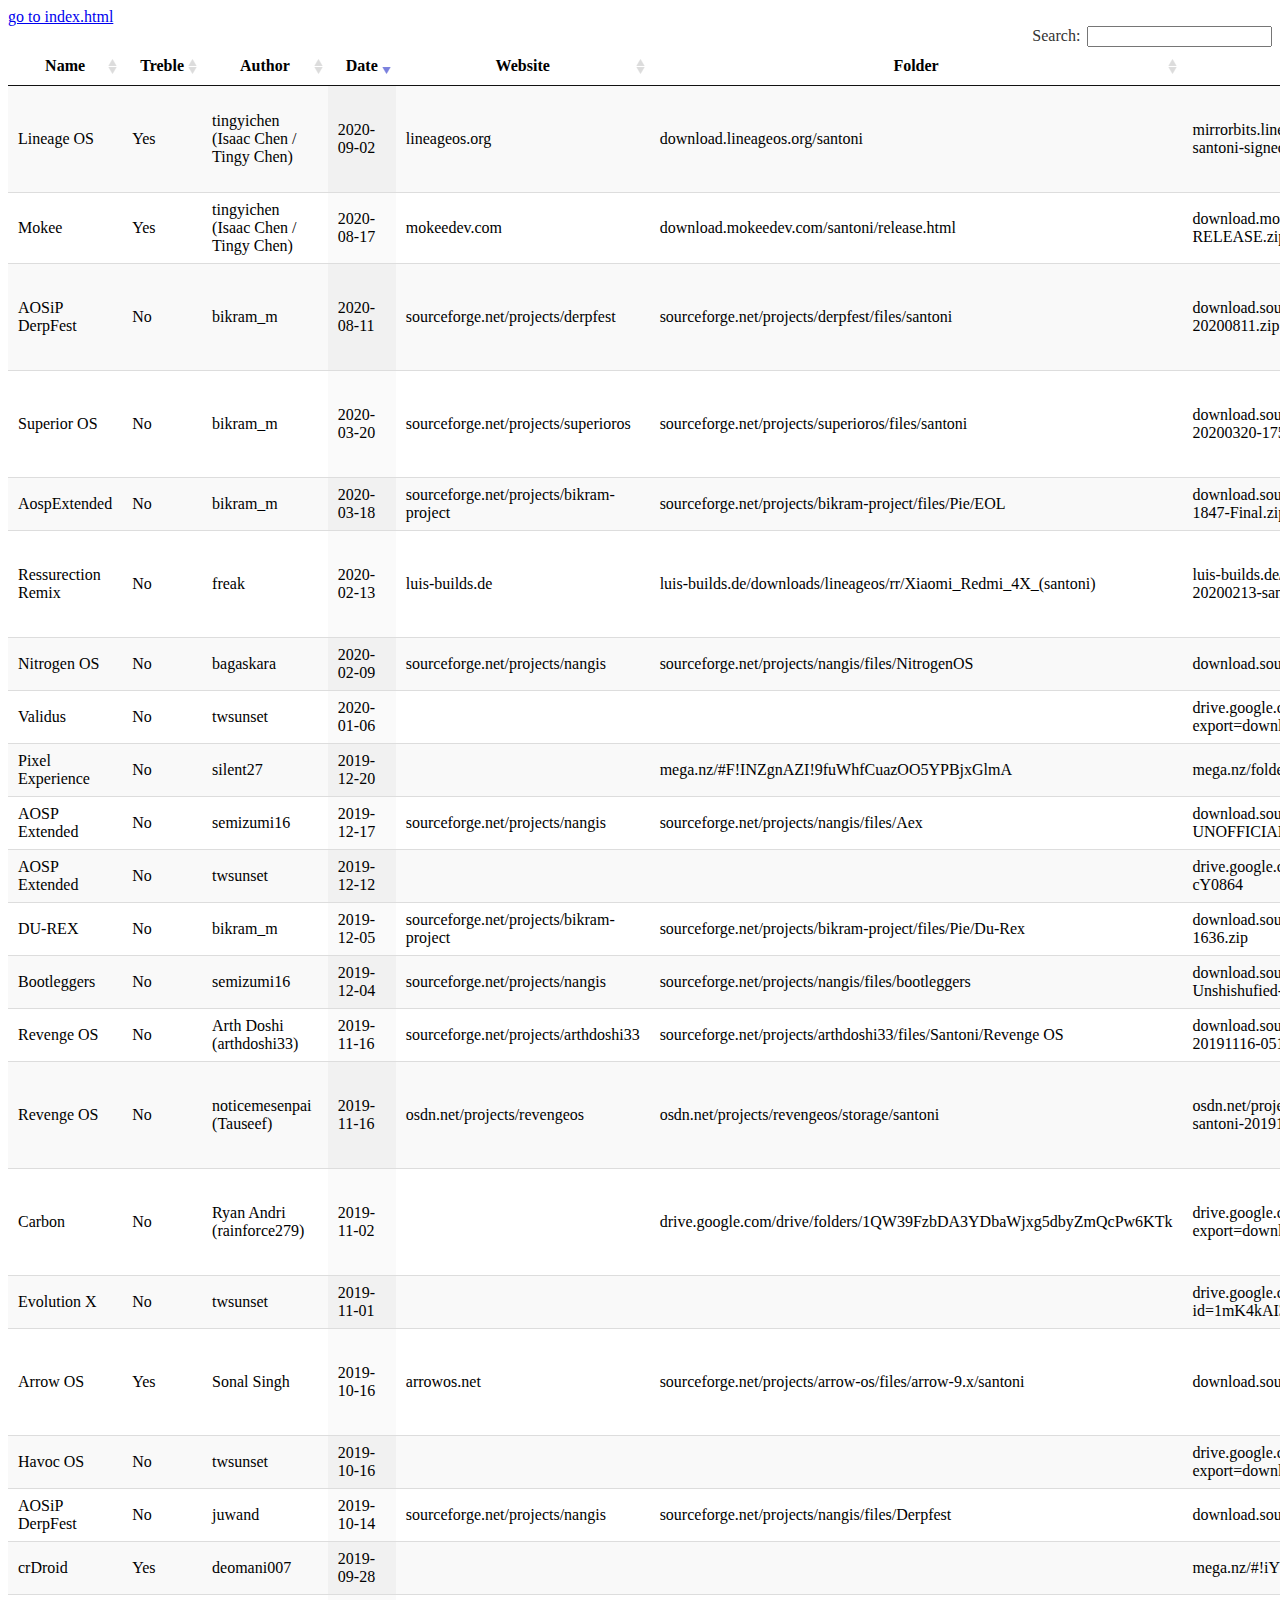
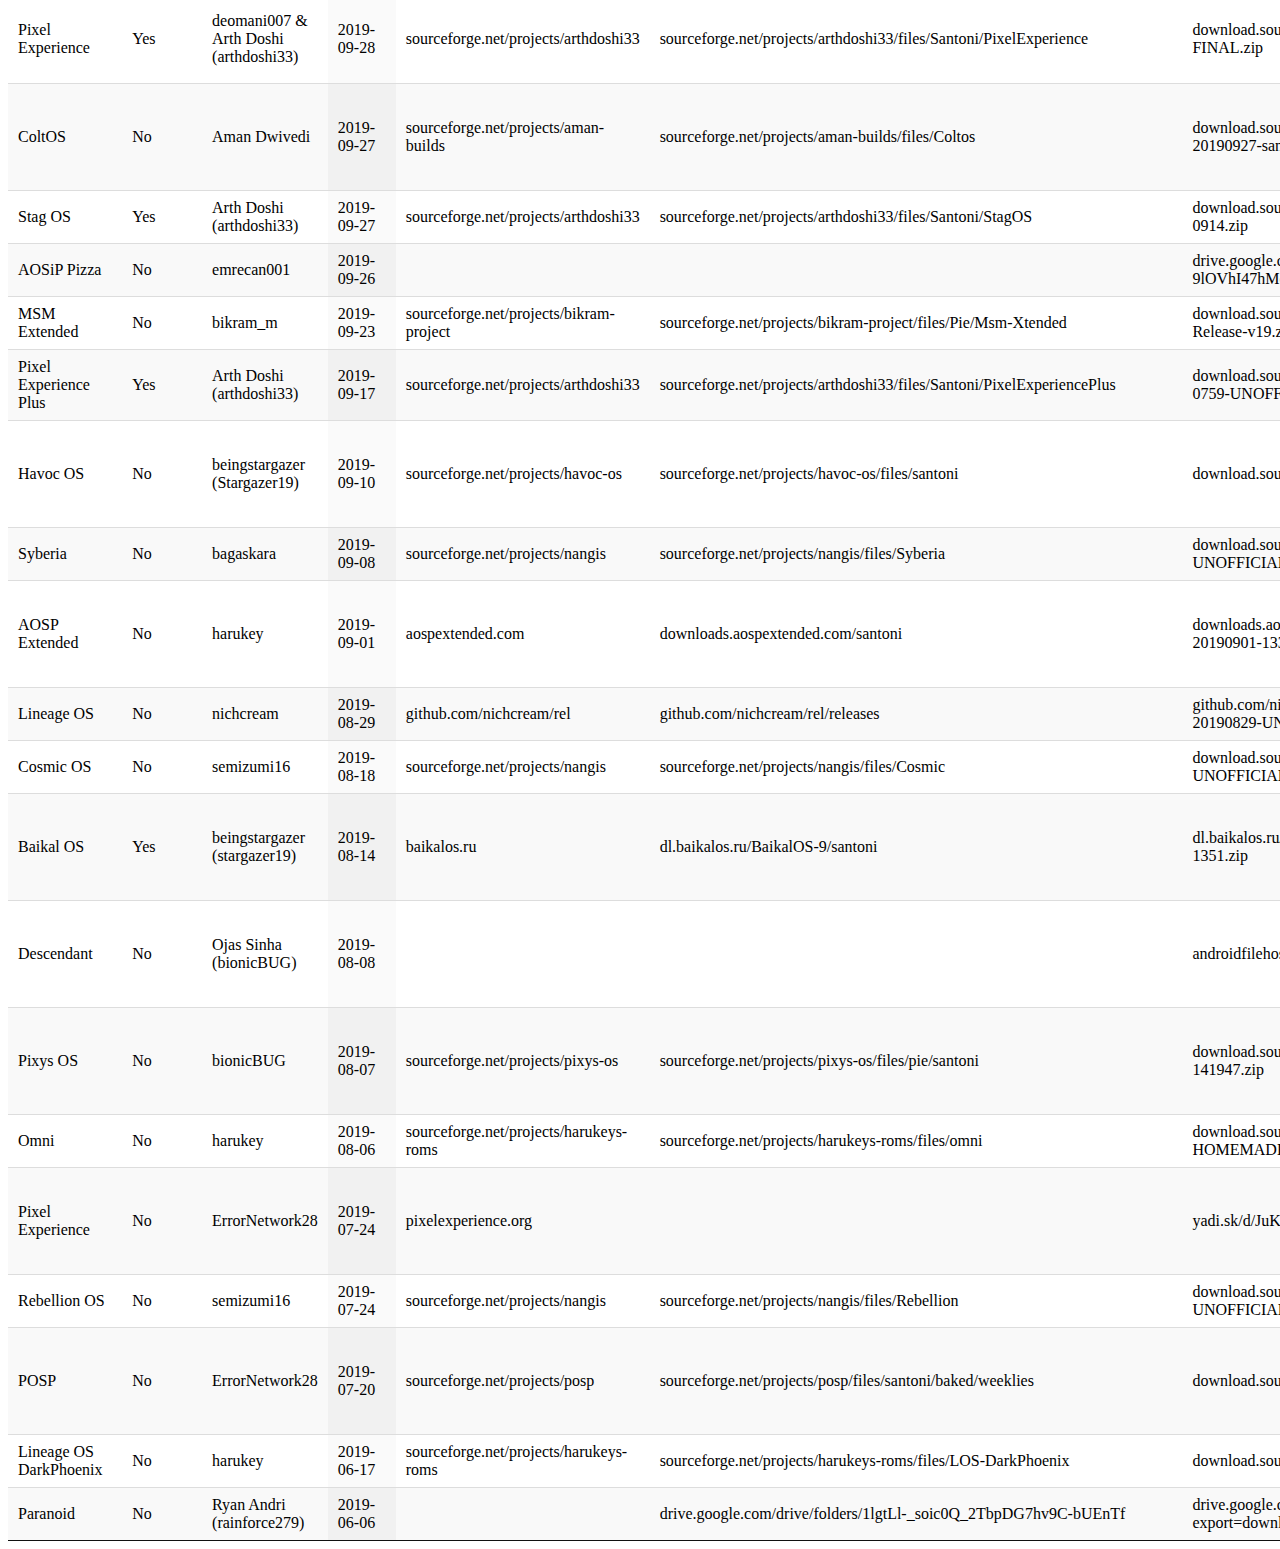
<file: docs/santoni-p.html>
<!DOCTYPE html><html><head><title>santoni-p</title><link rel="stylesheet" type="text/css" href="datatables.min.css"></head><body><div><a href="index.html">go to index.html</a></div><table id="table" class="display"><thead><th>Name</th><th>Treble</th><th>Author</th><th>Date</th><th>Website</th><th>Folder</th><th>Download link</th><th>XDA link</th><th>Telegram link</th><th>4PDA post link</th></thead><tr><td>AOSiP Pizza</td><td>No</td><td>emrecan001</td><td>2019-09-26</td><td></td><td></td><td>drive.google.com/u/0/uc?export=download&amp;id=1NtN4V6tEjAeETx68Dbn-9lOVhI47hMqx</td><td></td><td></td><td>4pda.ru/forum/index.php?act=findpost&amp;pid=89281070</td></tr><tr><td>Arrow OS</td><td>Yes</td><td>Sonal Singh</td><td>2019-10-16</td><td>arrowos.net</td><td>sourceforge.net/projects/arrow-os/files/arrow-9.x/santoni</td><td>download.sourceforge.net/arrow-os/Arrow-v9.0-santoni-OFFICIAL-20191016.zip</td><td>forum.xda-developers.com/xiaomi-redmi-4x/development/-t3822643</td><td>t.me/Arrow_OS</td><td>4pda.ru/forum/index.php?act=findpost&amp;pid=77317907</td></tr><tr><td>AOSiP DerpFest</td><td>No</td><td>bikram_m</td><td>2020-08-11</td><td>sourceforge.net/projects/derpfest</td><td>sourceforge.net/projects/derpfest/files/santoni</td><td>download.sourceforge.net/derpfest/AOSiP-9.0-DerpFest-Official-santoni-20200811.zip</td><td>forum.xda-developers.com/xiaomi-redmi-4x/development/-t3937790</td><td></td><td>4pda.ru/forum/index.php?act=findpost&amp;pid=81445554</td></tr><tr><td>AOSiP DerpFest</td><td>No</td><td>juwand</td><td>2019-10-14</td><td>sourceforge.net/projects/nangis</td><td>sourceforge.net/projects/nangis/files/Derpfest</td><td>download.sourceforge.net/nangis/AOSiP-9.0-DerpFest-EOL-santoni-20191014.zip</td><td></td><td></td><td>4pda.ru/forum/index.php?act=findpost&amp;pid=89823362</td></tr><tr><td>AospExtended</td><td>No</td><td>bikram_m</td><td>2020-03-18</td><td>sourceforge.net/projects/bikram-project</td><td>sourceforge.net/projects/bikram-project/files/Pie/EOL</td><td>download.sourceforge.net/bikram-project/AospExtended-v6.7-santoni-20200318-1847-Final.zip</td><td></td><td></td><td>4pda.ru/forum/index.php?act=findpost&amp;pid=94888396</td></tr><tr><td>AOSP Extended</td><td>No</td><td>harukey</td><td>2019-09-01</td><td>aospextended.com</td><td>downloads.aospextended.com/santoni</td><td>downloads.aospextended.com/download/santoni/pie/AospExtended-v6.7-santoni-20190901-1331-OFFICIAL.zip</td><td>forum.xda-developers.com/xiaomi-redmi-4x/development/-t3930703</td><td>t.me/aospextended</td><td>4pda.ru/forum/index.php?act=findpost&amp;pid=78474626</td></tr><tr><td>AOSP Extended</td><td>No</td><td>semizumi16</td><td>2019-12-17</td><td>sourceforge.net/projects/nangis</td><td>sourceforge.net/projects/nangis/files/Aex</td><td>download.sourceforge.net/nangis/AospExtended-v6.7-santoni-20191217-1031-UNOFFICIAL.zip</td><td></td><td></td><td>4pda.ru/forum/index.php?act=findpost&amp;pid=88011660</td></tr><tr><td>AOSP Extended</td><td>No</td><td>twsunset</td><td>2019-12-12</td><td></td><td></td><td>drive.google.com/uc?export=download&amp;id=1TndUXC0RztbwIr7f4gzMKZBmT-cY0864</td><td></td><td></td><td>4pda.ru/forum/index.php?act=findpost&amp;pid=89864134</td></tr><tr><td>Bootleggers</td><td>No</td><td>semizumi16</td><td>2019-12-04</td><td>sourceforge.net/projects/nangis</td><td>sourceforge.net/projects/nangis/files/bootleggers</td><td>download.sourceforge.net/nangis/BootleggersROM-Pie4santoni.4.3-Stable-Unshishufied-20191204-154312.zip</td><td></td><td></td><td>4pda.ru/forum/index.php?act=findpost&amp;pid=88672000</td></tr><tr><td>Baikal OS</td><td>Yes</td><td>beingstargazer (stargazer19)</td><td>2019-08-14</td><td>baikalos.ru</td><td>dl.baikalos.ru/BaikalOS-9/santoni</td><td>dl.baikalos.ru/BaikalOS-9/santoni/Baikal-OS-P-santoni-OFFICIAL-20190814-1351.zip</td><td>forum.xda-developers.com/xiaomi-redmi-4x/development/-t3900660</td><td>t.me/baikalosru</td><td>4pda.ru/forum/index.php?act=findpost&amp;pid=79854398</td></tr><tr><td>ColtOS</td><td>No</td><td>Aman Dwivedi</td><td>2019-09-27</td><td>sourceforge.net/projects/aman-builds</td><td>sourceforge.net/projects/aman-builds/files/Coltos</td><td>download.sourceforge.net/aman-builds/ColtOS-Enigma-4.6_UNOFFICIAL-20190927-santoni.zip</td><td>forum.xda-developers.com/xiaomi-redmi-4x/development/-t3948584</td><td></td><td>4pda.ru/forum/index.php?act=findpost&amp;pid=87070205</td></tr><tr><td>crDroid</td><td>Yes</td><td>deomani007</td><td>2019-09-28</td><td></td><td></td><td>mega.nz/#!iYk3nAKS!XnFHaaPGROnxHur7_6ia8UY2LcWCSGAYOPRShBxaHm0</td><td></td><td></td><td>4pda.ru/forum/index.php?act=findpost&amp;pid=89140601</td></tr><tr><td>Carbon</td><td>No</td><td>Ryan Andri (rainforce279)</td><td>2019-11-02</td><td></td><td>drive.google.com/drive/folders/1QW39FzbDA3YDbaWjxg5dbyZmQcPw6KTk</td><td>drive.google.com/uc?export=download&amp;id=16Vd7xRHKnlLBkeJRcGjRLeypcVKOrOoJ</td><td>forum.xda-developers.com/xiaomi-redmi-4x/development/-t3899109</td><td></td><td>4pda.ru/forum/index.php?act=findpost&amp;pid=79710335</td></tr><tr><td>Cosmic OS</td><td>No</td><td>semizumi16</td><td>2019-08-18</td><td>sourceforge.net/projects/nangis</td><td>sourceforge.net/projects/nangis/files/Cosmic</td><td>download.sourceforge.net/nangis/Cosmic-OS-v4.0-Corona-santoni-20190818-0412-UNOFFICIAL.zip</td><td></td><td></td><td>4pda.ru/forum/index.php?act=findpost&amp;pid=88144478</td></tr><tr><td>DU-REX</td><td>No</td><td>bikram_m</td><td>2019-12-05</td><td>sourceforge.net/projects/bikram-project</td><td>sourceforge.net/projects/bikram-project/files/Pie/Du-Rex</td><td>download.sourceforge.net/bikram-project/DUREX-Premium-santoni-20191205-1636.zip</td><td></td><td></td><td>4pda.ru/forum/index.php?act=findpost&amp;pid=91589832</td></tr><tr><td>Descendant</td><td>No</td><td>Ojas Sinha (bionicBUG)</td><td>2019-08-08</td><td></td><td></td><td>androidfilehost.com/?fid=6006931924117932086</td><td>forum.xda-developers.com/xiaomi-redmi-4x/development/-t3948965</td><td>t.me/descendant_device_support</td><td>4pda.ru/forum/index.php?act=findpost&amp;pid=87096274</td></tr><tr><td>Evolution X</td><td>No</td><td>twsunset</td><td>2019-11-01</td><td></td><td></td><td>drive.google.com/uc?id=1mK4kAI38B0qOOA4SBoHnqbhvFn3KfxJ_&amp;export=download</td><td></td><td></td><td>4pda.ru/forum/index.php?act=findpost&amp;pid=90417508</td></tr><tr><td>Havoc OS</td><td>No</td><td>beingstargazer (Stargazer19)</td><td>2019-09-10</td><td>sourceforge.net/projects/havoc-os</td><td>sourceforge.net/projects/havoc-os/files/santoni</td><td>download.sourceforge.net/havoc-os/Havoc-OS-v2.9-20190910-santoni-Official.zip</td><td>forum.xda-developers.com/xiaomi-redmi-4x/development/-t3908165</td><td>t.me/Havoc_OS</td><td>4pda.ru/forum/index.php?act=findpost&amp;pid=76680418</td></tr><tr><td>Havoc OS</td><td>No</td><td>twsunset</td><td>2019-10-16</td><td></td><td></td><td>drive.google.com/uc?export=download&amp;id=1PuH2lal6fLvsHKpGHoxXIxzlalq1_pqD</td><td></td><td></td><td>4pda.ru/forum/index.php?act=findpost&amp;pid=89926222</td></tr><tr><td>Lineage OS DarkPhoenix</td><td>No</td><td>harukey</td><td>2019-06-17</td><td>sourceforge.net/projects/harukeys-roms</td><td>sourceforge.net/projects/harukeys-roms/files/LOS-DarkPhoenix</td><td>download.sourceforge.net/harukeys-roms/lineage-DarkPhoenix-16.0-20190617.zip</td><td></td><td></td><td>4pda.ru/forum/index.php?act=findpost&amp;pid=84021504</td></tr><tr><td>Lineage OS</td><td>Yes</td><td>tingyichen (Isaac Chen / Tingy Chen)</td><td>2020-09-02</td><td>lineageos.org</td><td>download.lineageos.org/santoni</td><td>mirrorbits.lineageos.org/full/santoni/20200902/lineage-16.0-20200902-nightly-santoni-signed.zip</td><td>forum.xda-developers.com/xiaomi-redmi-4x/development/-t3653016</td><td></td><td>4pda.ru/forum/index.php?act=findpost&amp;pid=65671190</td></tr><tr><td>Lineage OS</td><td>No</td><td>nichcream</td><td>2019-08-29</td><td>github.com/nichcream/rel</td><td>github.com/nichcream/rel/releases</td><td>github.com/nichcream/rel/releases/download/20190829.0-4.9-land/lineage-16.0-20190829-UNOFFICIAL-land.zip</td><td></td><td></td><td>4pda.ru/forum/index.php?act=findpost&amp;pid=84633971</td></tr><tr><td>Mokee</td><td>Yes</td><td>tingyichen (Isaac Chen / Tingy Chen)</td><td>2020-08-17</td><td>mokeedev.com</td><td>download.mokeedev.com/santoni/release.html</td><td>download.mokeedev.com/santoni/file/MK90.0-santoni-200817-RELEASE.zip/download</td><td></td><td>t.me/mokeecommunity</td><td>4pda.ru/forum/index.php?act=findpost&amp;pid=65680907</td></tr><tr><td>MSM Extended</td><td>No</td><td>bikram_m</td><td>2019-09-23</td><td>sourceforge.net/projects/bikram-project</td><td>sourceforge.net/projects/bikram-project/files/Pie/Msm-Xtended</td><td>download.sourceforge.net/bikram-project/Xtended-santoni-20190923-XP9-FINAL-Release-v19.zip</td><td></td><td></td><td>4pda.ru/forum/index.php?act=findpost&amp;pid=89165036</td></tr><tr><td>Nitrogen OS</td><td>No</td><td>bagaskara</td><td>2020-02-09</td><td>sourceforge.net/projects/nangis</td><td>sourceforge.net/projects/nangis/files/NitrogenOS</td><td>download.sourceforge.net/nangis/Nitrogen-OS-P-santoni-20200209.zip</td><td></td><td></td><td>4pda.ru/forum/index.php?act=findpost&amp;pid=86892146</td></tr><tr><td>Omni</td><td>No</td><td>harukey</td><td>2019-08-06</td><td>sourceforge.net/projects/harukeys-roms</td><td>sourceforge.net/projects/harukeys-roms/files/omni</td><td>download.sourceforge.net/harukeys-roms/omni-9-20190806-santoni-HOMEMADE.zip</td><td></td><td></td><td>4pda.ru/forum/index.php?act=findpost&amp;pid=86585121</td></tr><tr><td>Pixys OS</td><td>No</td><td>bionicBUG</td><td>2019-08-07</td><td>sourceforge.net/projects/pixys-os</td><td>sourceforge.net/projects/pixys-os/files/pie/santoni</td><td>download.sourceforge.net/pixys-os/PixysOS-v2.4-santoni-OFFICIAL-20190807-141947.zip</td><td>forum.xda-developers.com/xiaomi-redmi-4x/development/-t3943380</td><td>t.me/pixysos_chat</td><td>4pda.ru/forum/index.php?act=findpost&amp;pid=76814341</td></tr><tr><td>POSP</td><td>No</td><td>ErrorNetwork28</td><td>2019-07-20</td><td>sourceforge.net/projects/posp</td><td>sourceforge.net/projects/posp/files/santoni/baked/weeklies</td><td>download.sourceforge.net/posp/potato_santoni-9-20190720.Baked-v2.3.WEEKLY.zip</td><td>forum.xda-developers.com/xiaomi-redmi-4x/development/-t3941562</td><td>t.me/SaucyPotatoesOfficial</td><td>4pda.ru/forum/index.php?act=findpost&amp;pid=85800831</td></tr><tr><td>Paranoid</td><td>No</td><td>Ryan Andri (rainforce279)</td><td>2019-06-06</td><td></td><td>drive.google.com/drive/folders/1lgtLl-_soic0Q_2TbpDG7hv9C-bUEnTf</td><td>drive.google.com/uc?export=download&amp;id=1GtG49ZyQFEtjUFZumAOsNLE9qLGbn_Je</td><td></td><td></td><td>4pda.ru/forum/index.php?act=findpost&amp;pid=85908826</td></tr><tr><td>Pixel Experience Plus</td><td>Yes</td><td>Arth Doshi (arthdoshi33)</td><td>2019-09-17</td><td>sourceforge.net/projects/arthdoshi33</td><td>sourceforge.net/projects/arthdoshi33/files/Santoni/PixelExperiencePlus</td><td>download.sourceforge.net/arthdoshi33/PixelExperience_Plus_santoni-9.0-20190917-0759-UNOFFICIAL.zip</td><td></td><td></td><td>4pda.ru/forum/index.php?act=findpost&amp;pid=95416764</td></tr><tr><td>Pixel Experience</td><td>No</td><td>ErrorNetwork28</td><td>2019-07-24</td><td>pixelexperience.org</td><td></td><td>yadi.sk/d/JuKA_teeOoHUtw</td><td>forum.xda-developers.com/xiaomi-redmi-4x/development/-t3927729</td><td>t.me/PixelExperience</td><td>4pda.ru/forum/index.php?act=findpost&amp;pid=85120196</td></tr><tr><td>Pixel Experience</td><td>No</td><td>silent27</td><td>2019-12-20</td><td></td><td>mega.nz/#F!INZgnAZI!9fuWhfCuazOO5YPBjxGlmA</td><td>mega.nz/folder/INZgnAZI#9fuWhfCuazOO5YPBjxGlmA/file/dRgTQCpD</td><td></td><td></td><td>4pda.ru/forum/index.php?act=findpost&amp;pid=88394273</td></tr><tr><td>Pixel Experience</td><td>Yes</td><td>deomani007 &amp; Arth Doshi (arthdoshi33)</td><td>2019-09-28</td><td>sourceforge.net/projects/arthdoshi33</td><td>sourceforge.net/projects/arthdoshi33/files/Santoni/PixelExperience</td><td>download.sourceforge.net/arthdoshi33/PixelExperience_santoni-9.0-20190928-0708-FINAL.zip</td><td>forum.xda-developers.com/xiaomi-redmi-4x/how-to/-t3973197</td><td></td><td>4pda.ru/forum/index.php?act=findpost&amp;pid=89266469</td></tr><tr><td>Ressurection Remix</td><td>No</td><td>freak</td><td>2020-02-13</td><td>luis-builds.de</td><td>luis-builds.de/downloads/lineageos/rr/Xiaomi_Redmi_4X_(santoni)</td><td>luis-builds.de/downloads/lineageos/rr/Xiaomi_Redmi_4X_(santoni)/RR-P-v7.0.2-20200213-santoni-Unofficial-LuisROM.zip</td><td>forum.xda-developers.com/xiaomi-redmi-4x/development/-t3912521</td><td>t.me/rr_luisrom</td><td>4pda.ru/forum/index.php?act=findpost&amp;pid=67393773</td></tr><tr><td>Revenge OS</td><td>No</td><td>Arth Doshi (arthdoshi33)</td><td>2019-11-16</td><td>sourceforge.net/projects/arthdoshi33</td><td>sourceforge.net/projects/arthdoshi33/files/Santoni/Revenge OS</td><td>download.sourceforge.net/arthdoshi33/RevengeOS-2.7-Pasta-OFFICIAL-santoni-20191116-0514.zip</td><td></td><td></td><td>4pda.ru/forum/index.php?act=findpost&amp;pid=90036758</td></tr><tr><td>Revenge OS</td><td>No</td><td>noticemesenpai (Tauseef)</td><td>2019-11-16</td><td>osdn.net/projects/revengeos</td><td>osdn.net/projects/revengeos/storage/santoni</td><td>osdn.net/projects/revengeos/storage/santoni/RevengeOS-2.7-Pasta-OFFICIAL-santoni-20191116-0514.zip</td><td>forum.xda-developers.com/xiaomi-redmi-4x/development/-t3903887</td><td>t.me/itsrevengeos</td><td>4pda.ru/forum/index.php?act=findpost&amp;pid=78374970</td></tr><tr><td>Rebellion OS</td><td>No</td><td>semizumi16</td><td>2019-07-24</td><td>sourceforge.net/projects/nangis</td><td>sourceforge.net/projects/nangis/files/Rebellion</td><td>download.sourceforge.net/nangis/RebellionOS_P-v1.6-Neptune-santoni-20190724-UNOFFICIAL.zip</td><td></td><td></td><td>4pda.ru/forum/index.php?act=findpost&amp;pid=87340494</td></tr><tr><td>Superior OS</td><td>No</td><td>bikram_m</td><td>2020-03-20</td><td>sourceforge.net/projects/superioros</td><td>sourceforge.net/projects/superioros/files/santoni</td><td>download.sourceforge.net/superioros/SuperiorOS-Nemesis-santoni-OFFICIAL-20200320-1756.zip</td><td>forum.xda-developers.com/xiaomi-redmi-4x/development/-t3945886</td><td>t.me/superioros</td><td>4pda.ru/forum/index.php?act=findpost&amp;pid=89105822</td></tr><tr><td>Syberia</td><td>No</td><td>bagaskara</td><td>2019-09-08</td><td>sourceforge.net/projects/nangis</td><td>sourceforge.net/projects/nangis/files/Syberia</td><td>download.sourceforge.net/nangis/syberia_santoni-v2.9-20190908-0446-UNOFFICIAL.zip</td><td></td><td></td><td>4pda.ru/forum/index.php?act=findpost&amp;pid=89108804</td></tr><tr><td>Stag OS</td><td>Yes</td><td>Arth Doshi (arthdoshi33)</td><td>2019-09-27</td><td>sourceforge.net/projects/arthdoshi33</td><td>sourceforge.net/projects/arthdoshi33/files/Santoni/StagOS</td><td>download.sourceforge.net/arthdoshi33/StagOS-santoni-9.0-UNOFFICIAL-20190927-0914.zip</td><td></td><td></td><td>4pda.ru/forum/index.php?act=findpost&amp;pid=89280350</td></tr><tr><td>Validus</td><td>No</td><td>twsunset</td><td>2020-01-06</td><td></td><td></td><td>drive.google.com/uc?export=download&amp;id=1c_E9SpSw1lRL96Aytyjc9PWrg63ejxpC</td><td></td><td></td><td>4pda.ru/forum/index.php?act=findpost&amp;pid=83984050</td></tr></table><script src="jquery-3.5.1.min.js"></script><script src="datatables.min.js"></script><script>$(document).ready(function(){$("#table").DataTable({paging:false,info:false,order:[[3,"desc"]]})});</script></body></html>
</file>
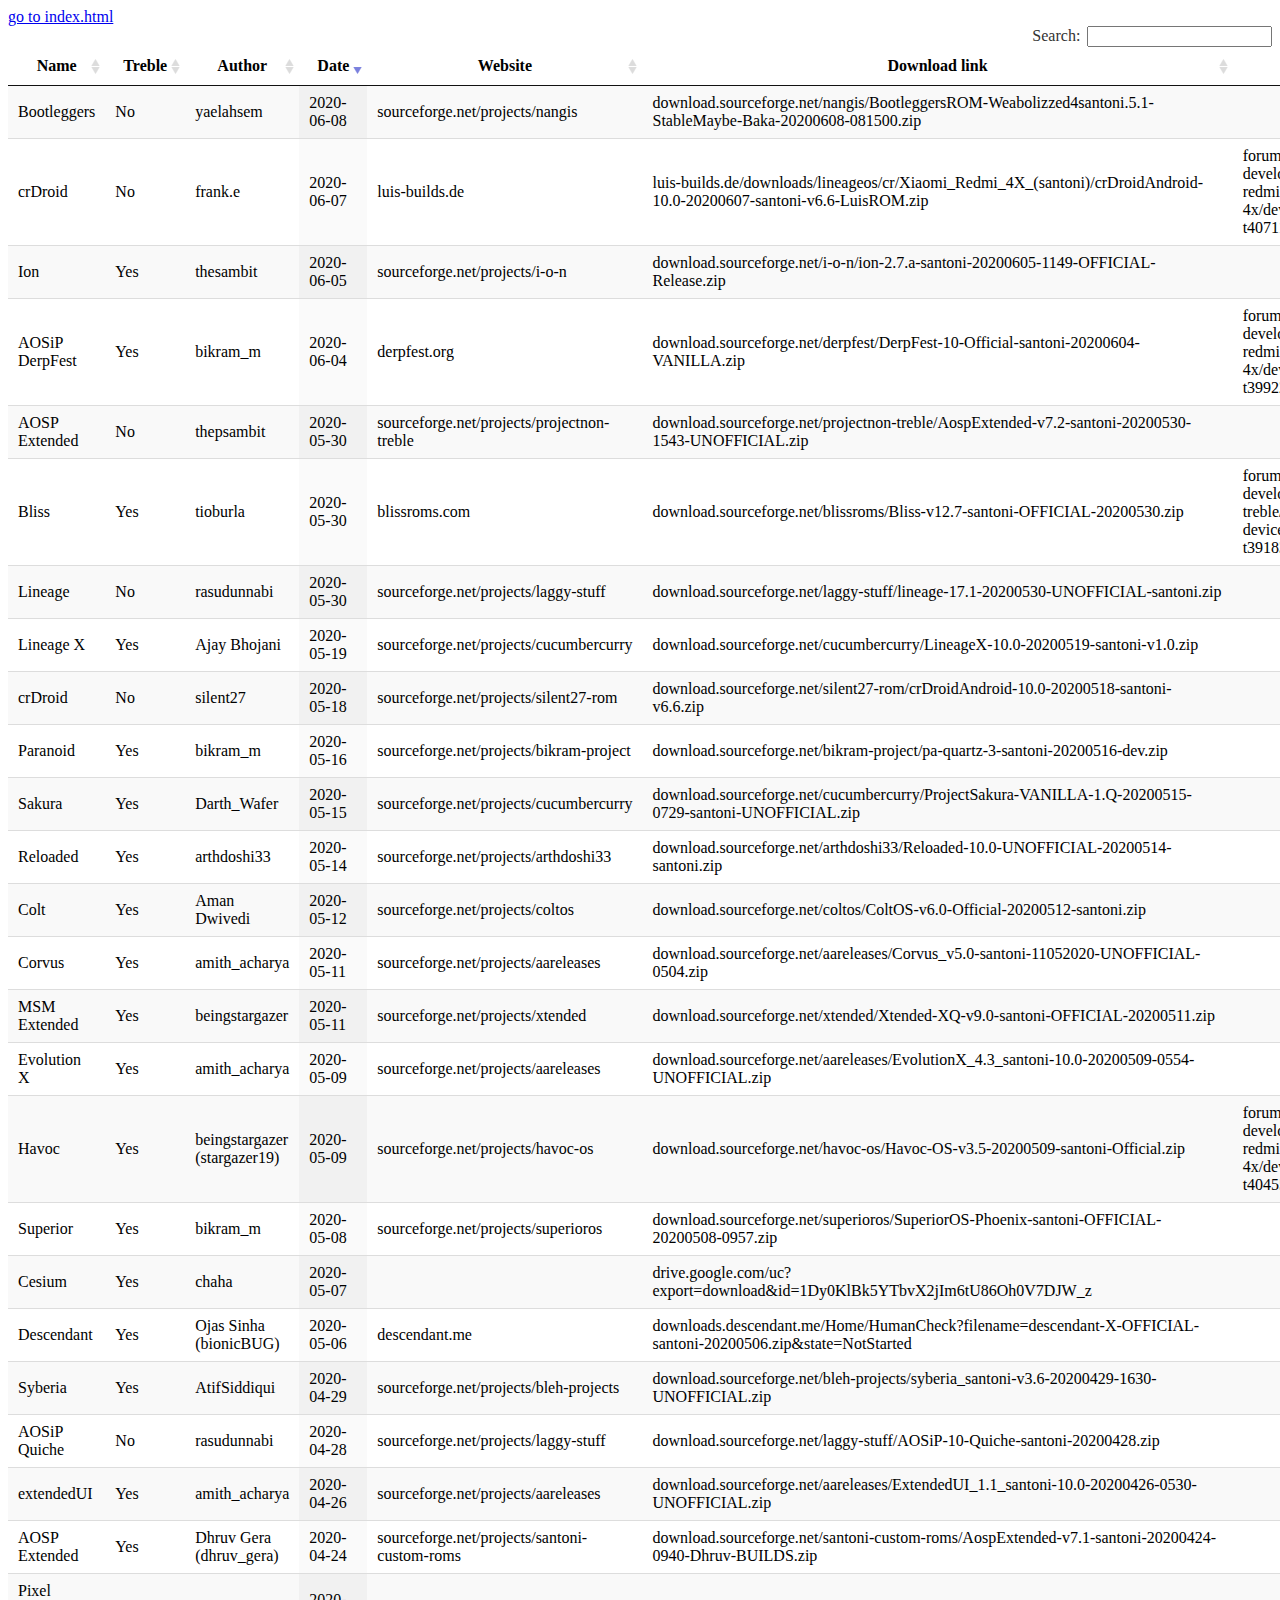
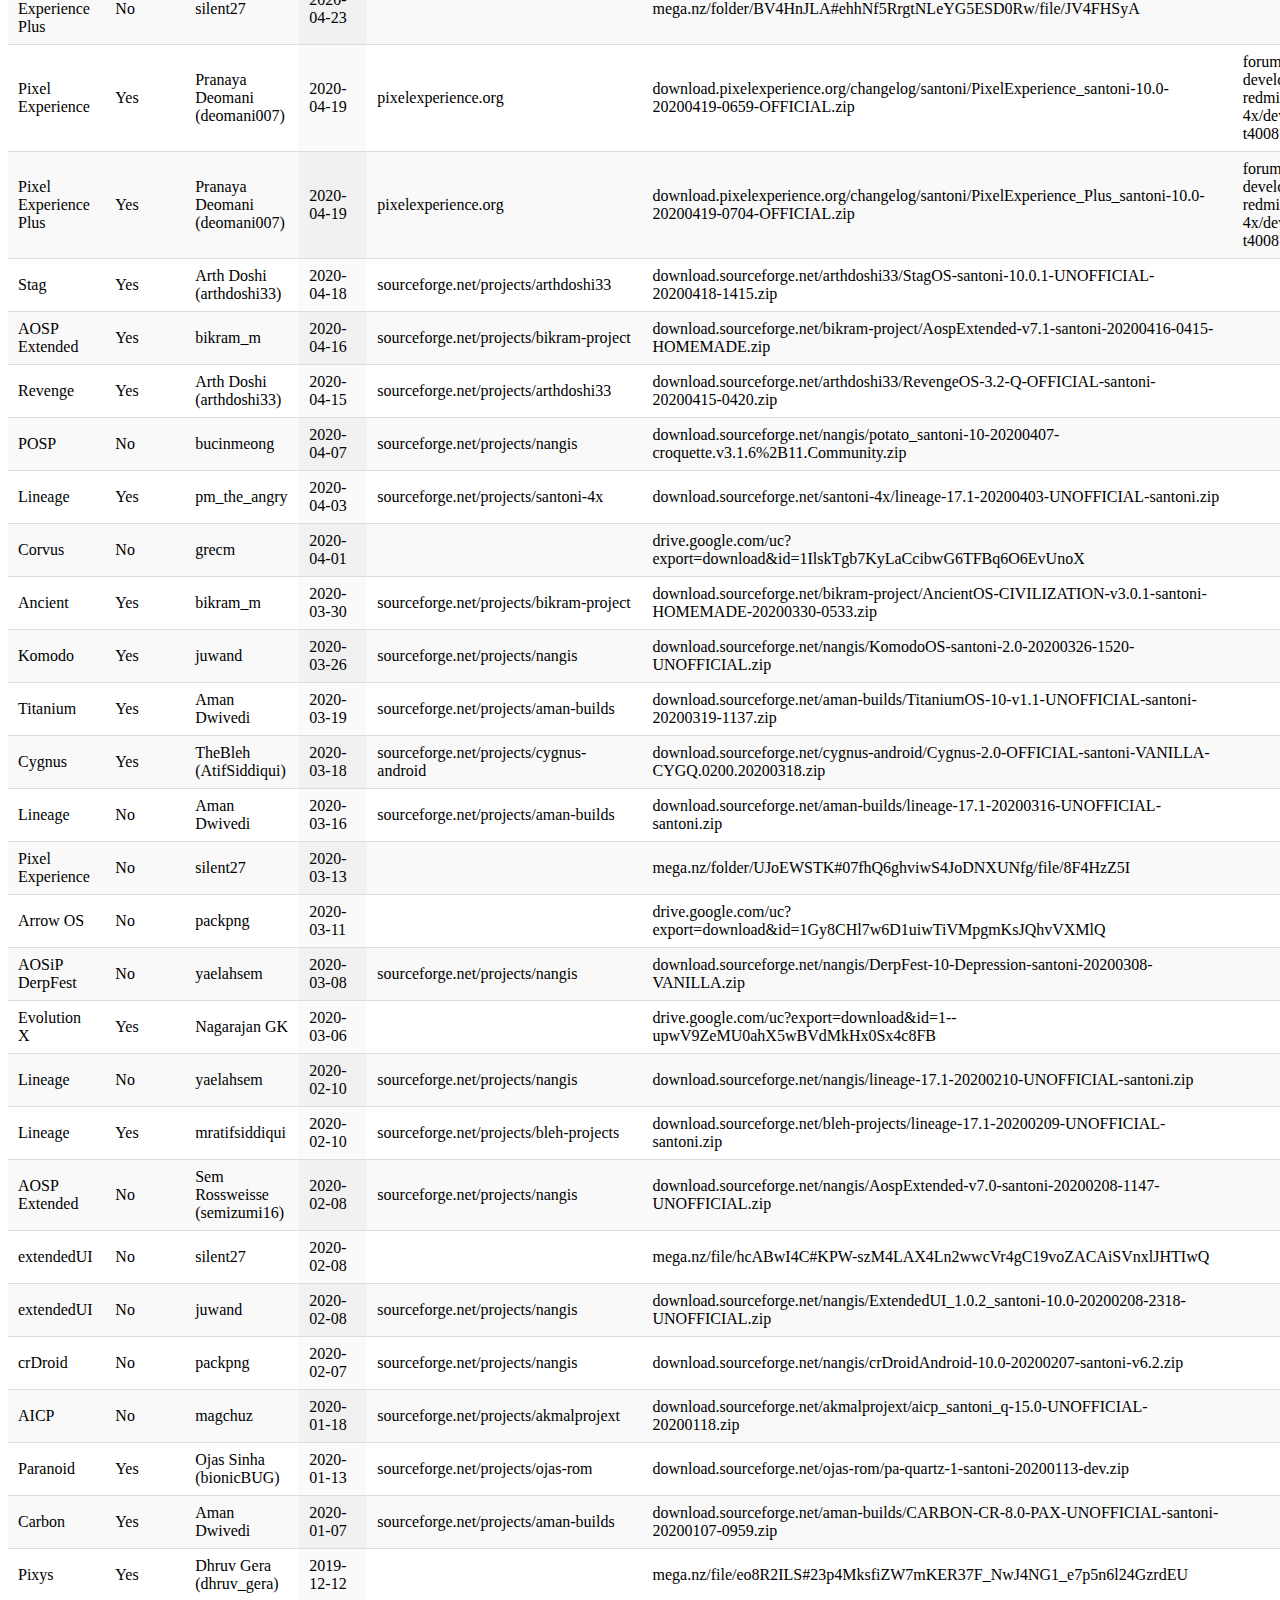
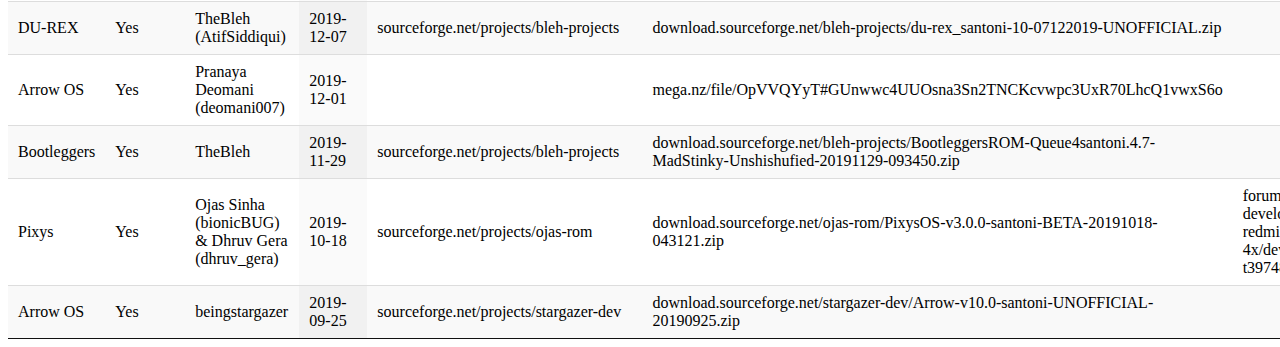
<file: docs/santoni-q.html>
<!DOCTYPE html><html><head><title>santoni-q</title><link rel="stylesheet" type="text/css" href="datatables.min.css"></head><body><div><a href="index.html">go to index.html</a></div><table id="table" class="display"><thead><th>Name</th><th>Treble</th><th>Author</th><th>Date</th><th>Website</th><th>Download link</th><th>XDA link</th><th>Telegram link</th><th>4PDA post link</th></thead><tr><td>AOSP Extended</td><td>No</td><td>thepsambit</td><td>2020-05-30</td><td>sourceforge.net/projects/projectnon-treble</td><td>download.sourceforge.net/projectnon-treble/AospExtended-v7.2-santoni-20200530-1543-UNOFFICIAL.zip</td><td></td><td></td><td>4pda.ru/forum/index.php?act=findpost&amp;pid=96081876</td></tr><tr><td>AOSP Extended</td><td>Yes</td><td>bikram_m</td><td>2020-04-16</td><td>sourceforge.net/projects/bikram-project</td><td>download.sourceforge.net/bikram-project/AospExtended-v7.1-santoni-20200416-0415-HOMEMADE.zip</td><td></td><td></td><td>4pda.ru/forum/index.php?act=findpost&amp;pid=94007347</td></tr><tr><td>AOSP Extended</td><td>Yes</td><td>Dhruv Gera (dhruv_gera)</td><td>2020-04-24</td><td>sourceforge.net/projects/santoni-custom-roms</td><td>download.sourceforge.net/santoni-custom-roms/AospExtended-v7.1-santoni-20200424-0940-Dhruv-BUILDS.zip</td><td></td><td></td><td>4pda.ru/forum/index.php?act=findpost&amp;pid=94091184</td></tr><tr><td>AOSP Extended</td><td>No</td><td>Sem Rossweisse (semizumi16)</td><td>2020-02-08</td><td>sourceforge.net/projects/nangis</td><td>download.sourceforge.net/nangis/AospExtended-v7.0-santoni-20200208-1147-UNOFFICIAL.zip</td><td></td><td></td><td>4pda.ru/forum/index.php?act=findpost&amp;pid=89820941</td></tr><tr><td>AOSiP Quiche</td><td>No</td><td>rasudunnabi</td><td>2020-04-28</td><td>sourceforge.net/projects/laggy-stuff</td><td>download.sourceforge.net/laggy-stuff/AOSiP-10-Quiche-santoni-20200428.zip</td><td></td><td></td><td>4pda.ru/forum/index.php?act=findpost&amp;pid=96013803</td></tr><tr><td>AOSiP DerpFest</td><td>Yes</td><td>bikram_m</td><td>2020-06-04</td><td>derpfest.org</td><td>download.sourceforge.net/derpfest/DerpFest-10-Official-santoni-20200604-VANILLA.zip</td><td>forum.xda-developers.com/xiaomi-redmi-4x/development/-t3992297</td><td></td><td>4pda.ru/forum/index.php?act=findpost&amp;pid=90216068</td></tr><tr><td>AOSiP DerpFest</td><td>No</td><td>yaelahsem</td><td>2020-03-08</td><td>sourceforge.net/projects/nangis</td><td>download.sourceforge.net/nangis/DerpFest-10-Depression-santoni-20200308-VANILLA.zip</td><td></td><td></td><td>4pda.ru/forum/index.php?act=findpost&amp;pid=92683362</td></tr><tr><td>AICP</td><td>No</td><td>magchuz</td><td>2020-01-18</td><td>sourceforge.net/projects/akmalprojext</td><td>download.sourceforge.net/akmalprojext/aicp_santoni_q-15.0-UNOFFICIAL-20200118.zip</td><td></td><td></td><td>4pda.ru/forum/index.php?act=findpost&amp;pid=92769362</td></tr><tr><td>Arrow OS</td><td>Yes</td><td>beingstargazer</td><td>2019-09-25</td><td>sourceforge.net/projects/stargazer-dev</td><td>download.sourceforge.net/stargazer-dev/Arrow-v10.0-santoni-UNOFFICIAL-20190925.zip</td><td></td><td></td><td>4pda.ru/forum/index.php?act=findpost&amp;pid=89218993</td></tr><tr><td>Arrow OS</td><td>No</td><td>packpng</td><td>2020-03-11</td><td></td><td>drive.google.com/uc?export=download&amp;id=1Gy8CHl7w6D1uiwTiVMpgmKsJQhvVXMlQ</td><td></td><td></td><td>4pda.ru/forum/index.php?act=findpost&amp;pid=94334865</td></tr><tr><td>Arrow OS</td><td>Yes</td><td>Pranaya Deomani (deomani007)</td><td>2019-12-01</td><td></td><td>mega.nz/file/OpVVQYyT#GUnwwc4UUOsna3Sn2TNCKcvwpc3UxR70LhcQ1vwxS6o</td><td></td><td></td><td>4pda.ru/forum/index.php?act=findpost&amp;pid=91412166</td></tr><tr><td>Ancient</td><td>Yes</td><td>bikram_m</td><td>2020-03-30</td><td>sourceforge.net/projects/bikram-project</td><td>download.sourceforge.net/bikram-project/AncientOS-CIVILIZATION-v3.0.1-santoni-HOMEMADE-20200330-0533.zip</td><td></td><td></td><td>4pda.ru/forum/index.php?act=findpost&amp;pid=95199422</td></tr><tr><td>Bliss</td><td>Yes</td><td>tioburla</td><td>2020-05-30</td><td>blissroms.com</td><td>download.sourceforge.net/blissroms/Bliss-v12.7-santoni-OFFICIAL-20200530.zip</td><td>forum.xda-developers.com/project-treble/trebleenabled-device-development/-t3918303</td><td>t.me/Team_Bliss_Community</td><td>4pda.ru/forum/index.php?act=findpost&amp;pid=92922322</td></tr><tr><td>Bootleggers</td><td>No</td><td>yaelahsem</td><td>2020-06-08</td><td>sourceforge.net/projects/nangis</td><td>download.sourceforge.net/nangis/BootleggersROM-Weabolizzed4santoni.5.1-StableMaybe-Baka-20200608-081500.zip</td><td></td><td></td><td>4pda.ru/forum/index.php?act=findpost&amp;pid=93257118</td></tr><tr><td>Bootleggers</td><td>Yes</td><td>TheBleh</td><td>2019-11-29</td><td>sourceforge.net/projects/bleh-projects</td><td>download.sourceforge.net/bleh-projects/BootleggersROM-Queue4santoni.4.7-MadStinky-Unshishufied-20191129-093450.zip</td><td></td><td></td><td>4pda.ru/forum/index.php?act=findpost&amp;pid=91521120</td></tr><tr><td>Cesium</td><td>Yes</td><td>chaha</td><td>2020-05-07</td><td></td><td>drive.google.com/uc?export=download&amp;id=1Dy0KlBk5YTbvX2jIm6tU86Oh0V7DJW_z</td><td></td><td></td><td>4pda.ru/forum/index.php?act=findpost&amp;pid=94849179</td></tr><tr><td>crDroid</td><td>No</td><td>silent27</td><td>2020-05-18</td><td>sourceforge.net/projects/silent27-rom</td><td>download.sourceforge.net/silent27-rom/crDroidAndroid-10.0-20200518-santoni-v6.6.zip</td><td></td><td></td><td>4pda.ru/forum/index.php?act=findpost&amp;pid=94913269</td></tr><tr><td>crDroid</td><td>No</td><td>frank.e</td><td>2020-06-07</td><td>luis-builds.de</td><td>luis-builds.de/downloads/lineageos/cr/Xiaomi_Redmi_4X_(santoni)/crDroidAndroid-10.0-20200607-santoni-v6.6-LuisROM.zip</td><td>forum.xda-developers.com/xiaomi-redmi-4x/development/-t4071189</td><td>t.me/rr_luisrom</td><td>4pda.ru/forum/index.php?act=findpost&amp;pid=93493097</td></tr><tr><td>crDroid</td><td>No</td><td>packpng</td><td>2020-02-07</td><td>sourceforge.net/projects/nangis</td><td>download.sourceforge.net/nangis/crDroidAndroid-10.0-20200207-santoni-v6.2.zip</td><td></td><td></td><td>4pda.ru/forum/index.php?act=findpost&amp;pid=93690890</td></tr><tr><td>Colt</td><td>Yes</td><td>Aman Dwivedi</td><td>2020-05-12</td><td>sourceforge.net/projects/coltos</td><td>download.sourceforge.net/coltos/ColtOS-v6.0-Official-20200512-santoni.zip</td><td></td><td></td><td>4pda.ru/forum/index.php?act=findpost&amp;pid=92337837</td></tr><tr><td>Corvus</td><td>No</td><td>grecm</td><td>2020-04-01</td><td></td><td>drive.google.com/uc?export=download&amp;id=1IlskTgb7KyLaCcibwG6TFBq6O6EvUnoX</td><td></td><td></td><td>4pda.ru/forum/index.php?act=findpost&amp;pid=95529551</td></tr><tr><td>Corvus</td><td>Yes</td><td>amith_acharya</td><td>2020-05-11</td><td>sourceforge.net/projects/aareleases</td><td>download.sourceforge.net/aareleases/Corvus_v5.0-santoni-11052020-UNOFFICIAL-0504.zip</td><td></td><td></td><td>4pda.ru/forum/index.php?act=findpost&amp;pid=96332099</td></tr><tr><td>Carbon</td><td>Yes</td><td>Aman Dwivedi</td><td>2020-01-07</td><td>sourceforge.net/projects/aman-builds</td><td>download.sourceforge.net/aman-builds/CARBON-CR-8.0-PAX-UNOFFICIAL-santoni-20200107-0959.zip</td><td></td><td></td><td>4pda.ru/forum/index.php?act=findpost&amp;pid=92682045</td></tr><tr><td>Cygnus</td><td>Yes</td><td>TheBleh (AtifSiddiqui)</td><td>2020-03-18</td><td>sourceforge.net/projects/cygnus-android</td><td>download.sourceforge.net/cygnus-android/Cygnus-2.0-OFFICIAL-santoni-VANILLA-CYGQ.0200.20200318.zip</td><td></td><td></td><td>4pda.ru/forum/index.php?act=findpost&amp;pid=94880449</td></tr><tr><td>Descendant</td><td>Yes</td><td>Ojas Sinha (bionicBUG)</td><td>2020-05-06</td><td>descendant.me</td><td>downloads.descendant.me/Home/HumanCheck?filename=descendant-X-OFFICIAL-santoni-20200506.zip&amp;state=NotStarted</td><td></td><td></td><td>4pda.ru/forum/index.php?act=findpost&amp;pid=94630824</td></tr><tr><td>DU-REX</td><td>Yes</td><td>TheBleh (AtifSiddiqui)</td><td>2019-12-07</td><td>sourceforge.net/projects/bleh-projects</td><td>download.sourceforge.net/bleh-projects/du-rex_santoni-10-07122019-UNOFFICIAL.zip</td><td></td><td></td><td>4pda.ru/forum/index.php?act=findpost&amp;pid=91628651</td></tr><tr><td>Evolution X</td><td>Yes</td><td>amith_acharya</td><td>2020-05-09</td><td>sourceforge.net/projects/aareleases</td><td>download.sourceforge.net/aareleases/EvolutionX_4.3_santoni-10.0-20200509-0554-UNOFFICIAL.zip</td><td></td><td></td><td>4pda.ru/forum/index.php?act=findpost&amp;pid=95879277</td></tr><tr><td>Evolution X</td><td>Yes</td><td>Nagarajan GK</td><td>2020-03-06</td><td></td><td>drive.google.com/uc?export=download&amp;id=1--upwV9ZeMU0ahX5wBVdMkHx0Sx4c8FB</td><td></td><td></td><td>4pda.ru/forum/index.php?act=findpost&amp;pid=94548438</td></tr><tr><td>extendedUI</td><td>Yes</td><td>amith_acharya</td><td>2020-04-26</td><td>sourceforge.net/projects/aareleases</td><td>download.sourceforge.net/aareleases/ExtendedUI_1.1_santoni-10.0-20200426-0530-UNOFFICIAL.zip</td><td></td><td></td><td>4pda.ru/forum/index.php?act=findpost&amp;pid=95992747</td></tr><tr><td>extendedUI</td><td>No</td><td>silent27</td><td>2020-02-08</td><td></td><td>mega.nz/file/hcABwI4C#KPW-szM4LAX4Ln2wwcVr4gC19voZACAiSVnxlJHTIwQ</td><td></td><td></td><td>4pda.ru/forum/index.php?act=findpost&amp;pid=93713812</td></tr><tr><td>extendedUI</td><td>No</td><td>juwand</td><td>2020-02-08</td><td>sourceforge.net/projects/nangis</td><td>download.sourceforge.net/nangis/ExtendedUI_1.0.2_santoni-10.0-20200208-2318-UNOFFICIAL.zip</td><td></td><td></td><td>4pda.ru/forum/index.php?act=findpost&amp;pid=93730989</td></tr><tr><td>Havoc</td><td>Yes</td><td>beingstargazer (stargazer19)</td><td>2020-05-09</td><td>sourceforge.net/projects/havoc-os</td><td>download.sourceforge.net/havoc-os/Havoc-OS-v3.5-20200509-santoni-Official.zip</td><td>forum.xda-developers.com/xiaomi-redmi-4x/development/-t4045593</td><td>t.me/havocofficial</td><td>4pda.ru/forum/index.php?act=findpost&amp;pid=90208915</td></tr><tr><td>Ion</td><td>Yes</td><td>thesambit</td><td>2020-06-05</td><td>sourceforge.net/projects/i-o-n</td><td>download.sourceforge.net/i-o-n/ion-2.7.a-santoni-20200605-1149-OFFICIAL-Release.zip</td><td></td><td></td><td>4pda.ru/forum/index.php?act=findpost&amp;pid=96156968</td></tr><tr><td>Komodo</td><td>Yes</td><td>juwand</td><td>2020-03-26</td><td>sourceforge.net/projects/nangis</td><td>download.sourceforge.net/nangis/KomodoOS-santoni-2.0-20200326-1520-UNOFFICIAL.zip</td><td></td><td></td><td>4pda.ru/forum/index.php?act=findpost&amp;pid=95094197</td></tr><tr><td>Lineage X</td><td>Yes</td><td>Ajay Bhojani</td><td>2020-05-19</td><td>sourceforge.net/projects/cucumbercurry</td><td>download.sourceforge.net/cucumbercurry/LineageX-10.0-20200519-santoni-v1.0.zip</td><td></td><td></td><td>4pda.ru/forum/index.php?act=findpost&amp;pid=96642307</td></tr><tr><td>Lineage</td><td>No</td><td>rasudunnabi</td><td>2020-05-30</td><td>sourceforge.net/projects/laggy-stuff</td><td>download.sourceforge.net/laggy-stuff/lineage-17.1-20200530-UNOFFICIAL-santoni.zip</td><td></td><td></td><td>4pda.ru/forum/index.php?act=findpost&amp;pid=95872230</td></tr><tr><td>Lineage</td><td>Yes</td><td>pm_the_angry</td><td>2020-04-03</td><td>sourceforge.net/projects/santoni-4x</td><td>download.sourceforge.net/santoni-4x/lineage-17.1-20200403-UNOFFICIAL-santoni.zip</td><td></td><td></td><td>4pda.ru/forum/index.php?act=findpost&amp;pid=95300523</td></tr><tr><td>Lineage</td><td>No</td><td>Aman Dwivedi</td><td>2020-03-16</td><td>sourceforge.net/projects/aman-builds</td><td>download.sourceforge.net/aman-builds/lineage-17.1-20200316-UNOFFICIAL-santoni.zip</td><td></td><td></td><td>4pda.ru/forum/index.php?act=findpost&amp;pid=94816433</td></tr><tr><td>Lineage</td><td>No</td><td>yaelahsem</td><td>2020-02-10</td><td>sourceforge.net/projects/nangis</td><td>download.sourceforge.net/nangis/lineage-17.1-20200210-UNOFFICIAL-santoni.zip</td><td></td><td></td><td>4pda.ru/forum/index.php?act=findpost&amp;pid=93762009</td></tr><tr><td>Lineage</td><td>Yes</td><td>mratifsiddiqui</td><td>2020-02-10</td><td>sourceforge.net/projects/bleh-projects</td><td>download.sourceforge.net/bleh-projects/lineage-17.1-20200209-UNOFFICIAL-santoni.zip</td><td></td><td></td><td>4pda.ru/forum/index.php?act=findpost&amp;pid=91336395</td></tr><tr><td>MSM Extended</td><td>Yes</td><td>beingstargazer</td><td>2020-05-11</td><td>sourceforge.net/projects/xtended</td><td>download.sourceforge.net/xtended/Xtended-XQ-v9.0-santoni-OFFICIAL-20200511.zip</td><td></td><td>t.me/xtendedrom</td><td>4pda.ru/forum/index.php?act=findpost&amp;pid=93928170</td></tr><tr><td>Paranoid</td><td>Yes</td><td>bikram_m</td><td>2020-05-16</td><td>sourceforge.net/projects/bikram-project</td><td>download.sourceforge.net/bikram-project/pa-quartz-3-santoni-20200516-dev.zip</td><td></td><td></td><td>4pda.ru/forum/index.php?act=findpost&amp;pid=95975519</td></tr><tr><td>Paranoid</td><td>Yes</td><td>Ojas Sinha (bionicBUG)</td><td>2020-01-13</td><td>sourceforge.net/projects/ojas-rom</td><td>download.sourceforge.net/ojas-rom/pa-quartz-1-santoni-20200113-dev.zip</td><td></td><td></td><td>4pda.ru/forum/index.php?act=findpost&amp;pid=92861325</td></tr><tr><td>Pixys</td><td>Yes</td><td>Ojas Sinha (bionicBUG) &amp; Dhruv Gera (dhruv_gera)</td><td>2019-10-18</td><td>sourceforge.net/projects/ojas-rom</td><td>download.sourceforge.net/ojas-rom/PixysOS-v3.0.0-santoni-BETA-20191018-043121.zip</td><td>forum.xda-developers.com/xiaomi-redmi-4x/development/-t3974875</td><td>t.me/pixysos_chat</td><td>4pda.ru/forum/index.php?act=findpost&amp;pid=89335996</td></tr><tr><td>Pixys</td><td>Yes</td><td>Dhruv Gera (dhruv_gera)</td><td>2019-12-12</td><td></td><td>mega.nz/file/eo8R2ILS#23p4MksfiZW7mKER37F_NwJ4NG1_e7p5n6l24GzrdEU</td><td></td><td></td><td>4pda.ru/forum/index.php?act=findpost&amp;pid=91817938</td></tr><tr><td>Pixel Experience</td><td>Yes</td><td>Pranaya Deomani (deomani007)</td><td>2020-04-19</td><td>pixelexperience.org</td><td>download.pixelexperience.org/changelog/santoni/PixelExperience_santoni-10.0-20200419-0659-OFFICIAL.zip</td><td>forum.xda-developers.com/xiaomi-redmi-4x/development/-t4008711</td><td>t.me/PixelExperience</td><td>4pda.ru/forum/index.php?act=findpost&amp;pid=94811087</td></tr><tr><td>Pixel Experience Plus</td><td>Yes</td><td>Pranaya Deomani (deomani007)</td><td>2020-04-19</td><td>pixelexperience.org</td><td>download.pixelexperience.org/changelog/santoni/PixelExperience_Plus_santoni-10.0-20200419-0704-OFFICIAL.zip</td><td>forum.xda-developers.com/xiaomi-redmi-4x/development/-t4008711</td><td>t.me/PixelExperience</td><td>4pda.ru/forum/index.php?act=findpost&amp;pid=94811087</td></tr><tr><td>Pixel Experience</td><td>No</td><td>silent27</td><td>2020-03-13</td><td></td><td>mega.nz/folder/UJoEWSTK#07fhQ6ghviwS4JoDNXUNfg/file/8F4HzZ5I</td><td></td><td></td><td>4pda.ru/forum/index.php?act=findpost&amp;pid=89476325</td></tr><tr><td>Pixel Experience Plus</td><td>No</td><td>silent27</td><td>2020-04-23</td><td></td><td>mega.nz/folder/BV4HnJLA#ehhNf5RrgtNLeYG5ESD0Rw/file/JV4FHSyA</td><td></td><td></td><td>4pda.ru/forum/index.php?act=findpost&amp;pid=89476325</td></tr><tr><td>POSP</td><td>No</td><td>bucinmeong</td><td>2020-04-07</td><td>sourceforge.net/projects/nangis</td><td>download.sourceforge.net/nangis/potato_santoni-10-20200407-croquette.v3.1.6%2B11.Community.zip</td><td></td><td></td><td>4pda.ru/forum/index.php?act=findpost&amp;pid=94980097</td></tr><tr><td>Reloaded</td><td>Yes</td><td>arthdoshi33</td><td>2020-05-14</td><td>sourceforge.net/projects/arthdoshi33</td><td>download.sourceforge.net/arthdoshi33/Reloaded-10.0-UNOFFICIAL-20200514-santoni.zip</td><td></td><td></td><td>4pda.ru/forum/index.php?act=findpost&amp;pid=96527248</td></tr><tr><td>Revenge</td><td>Yes</td><td>Arth Doshi (arthdoshi33)</td><td>2020-04-15</td><td>sourceforge.net/projects/arthdoshi33</td><td>download.sourceforge.net/arthdoshi33/RevengeOS-3.2-Q-OFFICIAL-santoni-20200415-0420.zip</td><td></td><td></td><td>4pda.ru/forum/index.php?act=findpost&amp;pid=89615788</td></tr><tr><td>Sakura</td><td>Yes</td><td>Darth_Wafer</td><td>2020-05-15</td><td>sourceforge.net/projects/cucumbercurry</td><td>download.sourceforge.net/cucumbercurry/ProjectSakura-VANILLA-1.Q-20200515-0729-santoni-UNOFFICIAL.zip</td><td></td><td></td><td>4pda.ru/forum/index.php?act=findpost&amp;pid=96533536</td></tr><tr><td>Syberia</td><td>Yes</td><td>AtifSiddiqui</td><td>2020-04-29</td><td>sourceforge.net/projects/bleh-projects</td><td>download.sourceforge.net/bleh-projects/syberia_santoni-v3.6-20200429-1630-UNOFFICIAL.zip</td><td></td><td></td><td>4pda.ru/forum/index.php?act=findpost&amp;pid=96019433</td></tr><tr><td>Stag</td><td>Yes</td><td>Arth Doshi (arthdoshi33)</td><td>2020-04-18</td><td>sourceforge.net/projects/arthdoshi33</td><td>download.sourceforge.net/arthdoshi33/StagOS-santoni-10.0.1-UNOFFICIAL-20200418-1415.zip</td><td></td><td></td><td>4pda.ru/forum/index.php?act=findpost&amp;pid=95752731</td></tr><tr><td>Superior</td><td>Yes</td><td>bikram_m</td><td>2020-05-08</td><td>sourceforge.net/projects/superioros</td><td>download.sourceforge.net/superioros/SuperiorOS-Phoenix-santoni-OFFICIAL-20200508-0957.zip</td><td></td><td></td><td>4pda.ru/forum/index.php?act=findpost&amp;pid=91430950</td></tr><tr><td>Titanium</td><td>Yes</td><td>Aman Dwivedi</td><td>2020-03-19</td><td>sourceforge.net/projects/aman-builds</td><td>download.sourceforge.net/aman-builds/TitaniumOS-10-v1.1-UNOFFICIAL-santoni-20200319-1137.zip</td><td></td><td></td><td>4pda.ru/forum/index.php?act=findpost&amp;pid=94889019</td></tr></table><script src="jquery-3.5.1.min.js"></script><script src="datatables.min.js"></script><script>$(document).ready(function(){$("#table").DataTable({paging:false,info:false,order:[[3,"desc"]]})});</script></body></html>
</file>
